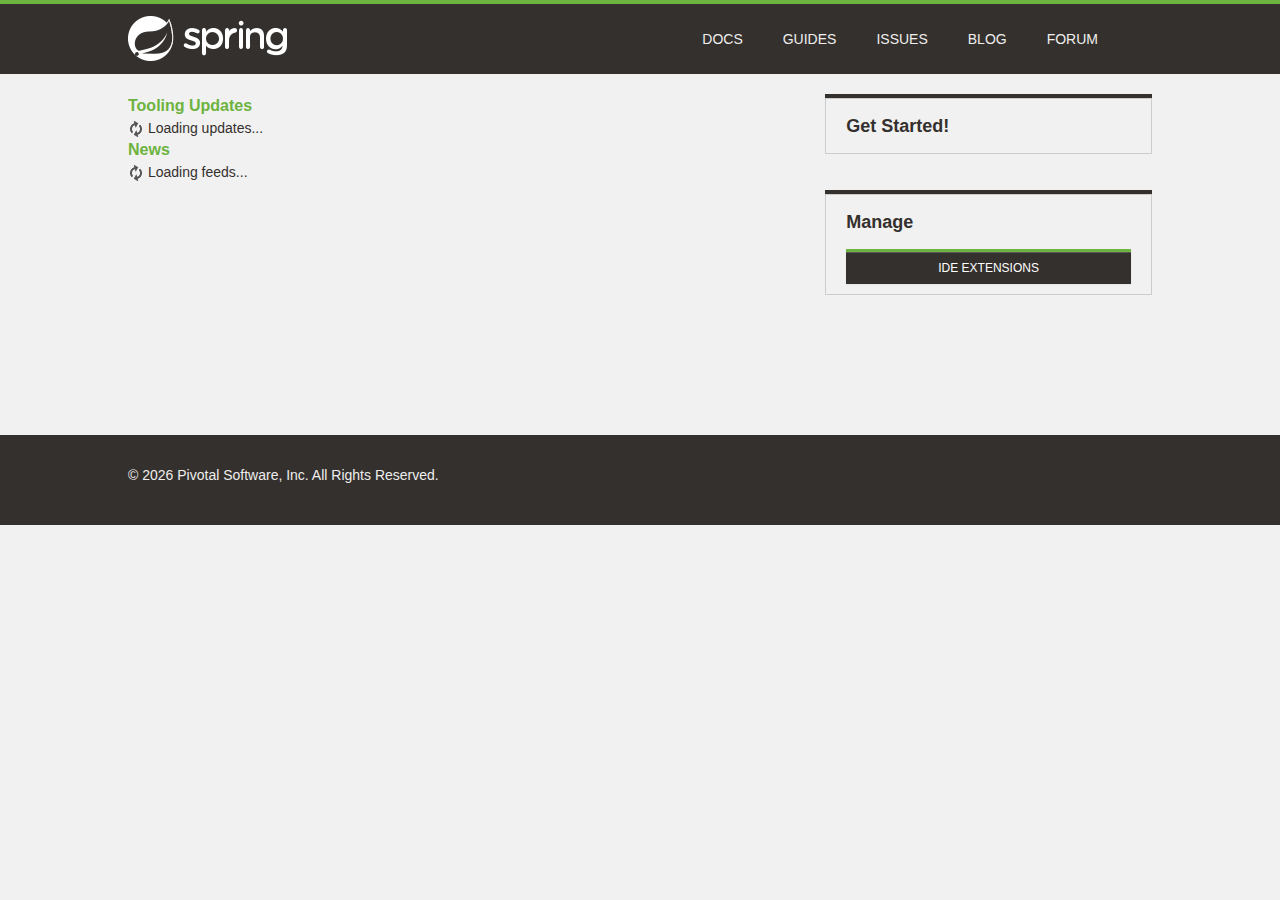
<file: .metadata/.plugins/org.springsource.ide.eclipse.commons.gettingstarted/dashboard/1508962159711/index.html>
<!DOCTYPE html>
<html>
<head>
<title>Spring</title>
<meta
	content="width=device-width, initial-scale=1.0, maximum-scale=1, minimum-scale=1, user-scalable=no"
	id="Viewport" name="viewport" />
<meta http-equiv="Content-Type" content="text/html; charset=UTF-8">
<link rel="stylesheet" type="text/css"
	href="common/bootstrap/css/bootstrap.css" />
<link rel="stylesheet" type="text/css"
	href="http://fontawesome.io/assets/font-awesome/css/font-awesome.css" />
<link rel="stylesheet" type="text/css" href="common/css/fontcustom.css" />
<link rel="stylesheet" type="text/css" href="common/css/icons.css" />
<link rel="stylesheet" type="text/css" href="common/css/buttons.css" />
<link rel="stylesheet" type="text/css" href="common/css/typography.css" />
<link rel="stylesheet" type="text/css" href="common/css/main.css" />
<link rel="stylesheet" type="text/css" href="common/css/application.css" />
<link rel="stylesheet" type="text/css"
	href="common/css/markdown-content.css" />
<link rel="stylesheet" type="text/css" href="common/css/docs.css" />
<link rel="stylesheet" type="text/css" href="common/css/homepage.css" />
<link rel="stylesheet" type="text/css" href="common/css/tools.css" />
<link rel="stylesheet" type="text/css" href="common/css/projects.css" />
<link rel="stylesheet" type="text/css" href="common/css/highlight.css" />
<link rel="stylesheet" type="text/css" href="common/css/responsive.css" />
<script type="text/javascript" src="common/js/jquery.js"></script>
<script type="text/javascript"
	src="common/bootstrap/js/bootstrap.min.js"></script>
<script type="text/javascript"
	src="common/bootstrap-datetimepicker/js/bootstrap-datetimepicker.min.js"></script>
<script type="text/javascript" src="common/js/filter.js"></script>
<script type="text/javascript" src="common/js/application.js"></script>
<script type="text/javascript" src="common/js/guide.js"></script>

<link rel="stylesheet" type="text/css" href="common/css/blog.css" />
<link rel="stylesheet" type="text/css" href="common/css/dashboard.css" />

</head>
<body>
	<script>
		function addHtml(element, html) {
			if (html) {
				document.getElementById(element).innerHTML = html;
			}
		}

		function search(input) {
			if (input.value != "") {
				ide.call('openWebPage', 'https://spring.io/search?q=' + input.value)
				input.value = "";
			}
		}
	</script>
	<div class="viewport">
		<header class="navbar header--navbar">
			<div class="navbar-inner">
				<div class="container-fluid">
					<div class="spring-logo--container">
						<a class="spring-logo" href=""><span></span></a>
					</div>
					<ul class="nav pull-right">
						<li class="navbar-link"><a href=""
							onclick="ide.call('openWebPage', 'https://spring.io/docs')">Docs</a></li>
						<li class="navbar-link"><a href=""
							onclick="ide.call('openWebPage', 'https://spring.io/guides')">Guides</a></li>
						<li class="navbar-link"><a href=""
							onclick="ide.call('openWebPage', 'https://github.com/spring-projects/spring-ide/issues')">Issues</a></li>
						<li class="navbar-link"><a href=""
							onclick="ide.call('openWebPage', 'https://spring.io/blog')">Blog</a></li>
						<li class="navbar-link"><a href=""
							onclick="ide.call('openWebPage', 'http://forum.springsource.org/forumdisplay.php?32-SpringSource-Tool-Suite')">Forum</a></li>
						<li class="navbar-link nav-search"><i
							class="fa fa-search navbar-search--icon js-search-input-open"></i>
							<div class="search-input-close js-search-input-close">x</div></li>
					</ul>
				</div>
			</div>
			<div class="search-dropdown--container js-search-dropdown">
				<div class="container-fluid">
					<div class="search-form--container">
						<form action="" class="form-inline form-search" method="get">
							<input class="search-query search-form--form js-search-input"
								name="q" onchange="search(this)"
								placeholder="Search for documentation, guides, and posts..."
								type="text" value="" />
							<button class="search-form--submit" type="submit">
								<i class="fa fa-search"></i>
							</button>
						</form>
					</div>
				</div>
			</div>
		</header>
		<div class="body--container container-fluid ">
			<div class="main-body--wrapper"
				style="padding-top: 20px; margin-top: 0px;">
				<!-- Override Spring IO Page Whitespace -->
				<div class="row-fluid blog--wrapper">
					<div class="span8">
						<h3 class="feed-header">Tooling Updates</h3>
						<div id="updates">
						  <img src="common/img/loading.gif"/> Loading updates...
						</div>
						<h3 class="feed-header">News</h3>
						<div id="feeds">
						  <img src="common/img/loading.gif"/> Loading feeds...
						</div>
					</div>

					<aside class="span4 content-right-pane--container" id="sidebar">
						<div class="right-pane-widget--container">
							<h2>Get Started!</h2>
							<div id="gettingStarted">
							</div>
							<div id="projectWizards">
							</div>
						</div>
						<div class="right-pane-widget--container">
							<h2>Manage</h2>
							<a class="ide_widget btn btn-black uppercase" href=""
								onclick="ide.call('openEditor', 'org.springsource.ide.eclipse.commons.gettingstarted.dashboard.ExtensionsEditor')">IDE Extensions</a>
						</div>
					</aside>
				</div>
			</div>
		</div>
		<footer class="footer">
			<div class="container-fluid">
				<div class="row-fluid">
					<div class="span8">
						&copy;
						<script type="text/javascript">
							var d = new Date();
							document.write(d.getFullYear());
						</script>
						Pivotal Software, Inc. All Rights Reserved.
					</div>
				</div>
			</div>
		</footer>
	</div>
</body>
</html>
</file>
<file: .metadata/.plugins/org.springsource.ide.eclipse.commons.gettingstarted/dashboard/1508962159711/common/css/fontcustom.css>
@font-face{font-family:"fontcustom";src:url("../font-custom/fontcustom.eot");src:url("../font-custom/fontcustom.eot?#iefix") format("embedded-opentype"),url("../font-custom/fontcustom.woff") format("woff"),url("../font-custom/fontcustom.ttf") format("truetype"),url("../font-custom/fontcustom.svg#fontcustom") format("svg");font-weight:normal;font-style:normal;}.icon-community-support,.icon-gs-guides-black,.icon-professional-support,.icon-spring-amqp,.icon-spring-android,.icon-spring-batch,.icon-spring-data,.icon-spring-framework,.icon-spring-hateos,.icon-spring-integration,.icon-spring-leaf,.icon-spring-logo,.icon-spring-mobile,.icon-spring-security,.icon-spring-social,.icon-spring-web-flow,.icon-spring-web-services,.icon-tutorials-black{font-family:"fontcustom"!important;font-style:normal;font-weight:normal;font-variant:normal;text-transform:none;line-height:1;-webkit-font-smoothing:antialiased;display:inline-block!important;text-decoration:inherit;}.icon-community-support:before{content:"\f100";}.icon-gs-guides-black:before{content:"\f101";}.icon-professional-support:before{content:"\f102";}.icon-spring-amqp:before{content:"\f103";}.icon-spring-android:before{content:"\f104";}.icon-spring-batch:before{content:"\f105";}.icon-spring-data:before{content:"\f106";}.icon-spring-framework:before{content:"\f107";}.icon-spring-hateos:before{content:"\f108";}.icon-spring-integration:before{content:"\f109";}.icon-spring-leaf:before{content:"\f10a";}.icon-spring-logo:before{content:"\f10b";}.icon-spring-mobile:before{content:"\f10c";}.icon-spring-security:before{content:"\f10d";}.icon-spring-social:before{content:"\f10e";}.icon-spring-web-flow:before{content:"\f10f";}.icon-spring-web-services:before{content:"\f110";}.icon-tutorials-black:before{content:"\f111";}
</file>
<file: .metadata/.plugins/org.springsource.ide.eclipse.commons.gettingstarted/dashboard/1508962159711/common/css/icons.css>
.icon{background-image:url("../img/iconsprite.png");display:inline-block!important;}.icon.icon-spring-logo-mobile{width:204px;height:60px;background-position:904px 302px;margin-top:-13px;transform:scale(0.5);-moz-transform:scale(0.5);-webkit-transform:scale(0.5);-o-transform:scale(0.5);-ms-transform:scale(0.5);}.icon.icon-spring-logo-big{width:154px;height:154px;background-position:154px 191px;}.icon.project--logo.logo-spring-framework{width:135px;height:133px;background-position:518px 837px;margin-top:2px;}.icon.project--logo.logo-spring-security{width:99px;height:137px;background-position:519px 677px;}.icon.project--logo.logo-spring-data{width:111px;height:111px;background-position:519px 512px;margin-top:13px;}.icon.project--logo.logo-spring-batch{width:104px;height:108px;background-position:360px 837px;margin-top:14px;}.icon.project--logo.logo-spring-integration{width:145px;height:104px;background-position:361px 677px;margin-top:16px;}.icon.project--logo.logo-spring-amqp{width:109px;height:98px;background-position:361px 513px;margin:19px;}.icon.project--logo.logo-spring-default{width:100px;height:100px;background-position:-805px 0;margin-top:18px;}.icon.project--logo.logo-spring-mobile{width:104px;height:137px;background-position:196px 677px;}.icon.project--logo.logo-spring-android{width:104px;height:126px;background-position:196px 513px;margin-top:10px;}.icon.project--logo.logo-spring-social{width:130px;height:100px;background-position:518px 357px;margin-top:18px;}.icon.project--logo.logo-spring-hateoas{width:126px;height:99px;background-position:518px 256px;margin-top:19px;}.icon.project--logo.logo-spring-webflow{width:99px;height:99px;background-position:619px 256px;margin-top:19px;}.icon.project--logo.logo-spring-web-services{width:100px;height:100px;background-position:532px 155px;margin-top:19px;}.icon.project--logo.logo-spring-xd{width:104px;height:113px;background-position:247px 837px;margin-top:11px;}.icon.project--logo.logo-spring-boot{width:102px;height:90px;background-position:143px 837px;margin-top:23px;}.icon.project--logo.logo-spring-ldap{width:93px;height:107px;background-position:247px 944px;margin-top:19px;}.icon.project--logo.logo-grails{width:107px;height:100px;background-position:361px 944px;margin-top:23px;}.icon.project--logo.logo-groovy{width:183px;height:92px;background-position:546px 940px;margin-top:23px;}.icon.icon-projects{width:28px;height:28px;background-position:-641px -481px;}.icon.icon-projects:hover{background-position:-641px -521px;}.icon.icon-forum{width:32px;height:32px;background-position:-409px -450px;}.icon.icon-forum:hover{background-position:-449px -450px;}.icon.icon-current-version{height:13px;width:42px;background-position:718px 317px;}.icon.icon-pre-release{height:13px;width:23px;background-position:657px 317px;}.icon.icon-ga-release{margin-left:0!important;height:13px;width:9px;background-position:626px 317px;background-color:#6db33f;padding:0 2px;border-radius:10px;}.icon.icon-snapshot-release{height:13px;width:46px;background-position:603px 317px;}.icon.logo-eclipse-text{width:159px;height:38px;background-position:603px 38px;}.icon.icon-social-twitter{width:36px;height:36px;background-position:-1px -143px;}.icon.icon-social-twitter:hover{background-position:-84px -143px;}.icon.icon-build-anything{width:107px;background-position:107px 279px;height:88px;}.icon.icon-run-anywhere{background-position:120px 344px;width:120px;height:65px;margin-top:11px;}.icon.icon-rest-assured{background-position:253px 86px;width:86px;height:86px;margin-top:1px;}.icon.icon-community-support{width:97px;height:97px;background-position:257px 185px;font-size:0;}.icon.icon-professional-support{width:126px;height:97px;background-position:272px 282px;font-size:0;}.icon.icon-gs-guides{width:73px;height:101px;background-position:356px 101px;}.icon.icon-tutorial{width:73px;height:101px;background-position:430px 101px;}.icon.blog-icon{width:20px;height:20px;vertical-align:middle;}.icon.blog-icon.calendar{background-position:20px 594px;}.icon.blog-icon.all-posts{background-position:20px 561px;}.icon.blog-icon.broadcasts{background-position:20px 519px;}.icon.blog-icon.engineering{background-position:20px 477px;}.icon.blog-icon.releases{background-position:20px 433px;}.icon.blog-icon.news-and-events{background-position:20px 387px;}.icon.about-icon.team{width:183px;height:127px;background-position:902px 202px;}.icon.about-icon.jobs{width:112px;height:85px;background-position:387px 415px;margin:21px 0;}.icon.about-icon.pivotal{width:93px;height:114px;background-position:387px 329px;margin:6px 0 7px;}i.icon{background-image:none;}
</file>
<file: .metadata/.plugins/org.springsource.ide.eclipse.commons.gettingstarted/dashboard/1508962159711/common/css/buttons.css>
.btn.btn-black{background-color:#34302d;background-image:none;border-radius:0;color:#f1f1f1;font-size:14px;line-height:14px;font-family:"Montserrat",sans-serif;border:2px solid #6db33f;padding:21px 60px;text-shadow:none;transition:border 0.15s;-webkit-transition:border 0.15s;-moz-transition:border 0.15s;-o-transition:border 0.15s;-ms-transition:border 0.15s;}.btn.btn-black.compact{padding:6px 12px;font-size:12px;}.btn.btn-black.sub-text{padding:12px 0;}.btn.btn-black.sub-text p{margin-top:6px;color:#eeeeee;font-size:14px;line-height:14px;font-family:"Montserrat",sans-serif;text-transform:none;}.btn.btn-black.on-black:hover{border-color:#6db33f;box-shadow:0 1px 3px #0b0a0a;}.btn.btn-black.on-black:active{box-shadow:0 1px 3px #0b0a0a,inset 0 3px 6px #0b0a0a;border-color:#6db33f;}.btn.btn-black.with-icon [class^="icon-"]{margin-right:21px;font-size:20px;vertical-align:top;line-height:10px;}.btn.btn-black:hover{border-color:#34302d;box-shadow:none;text-decoration:none;}.btn.btn-black:active{box-shadow:inset 0 3px 6px #0b0a0a;border-color:#34302d;}.btn.uppercase{text-transform:uppercase;}
</file>
<file: .metadata/.plugins/org.springsource.ide.eclipse.commons.gettingstarted/dashboard/1508962159711/common/css/typography.css>
body, h1, h2, h3, p, input {
	margin: 0;
	font-weight: 400;
	font-family: "Montserrat", sans-serif;
	color: #34302d;
}

h1 {
	font-size: 24px;
	line-height: 30px;
	font-family: "Montserrat", sans-serif;
}

h2 {
	font-size: 18px;
	font-weight: 700;
	line-height: 24px;
	margin-bottom: 10px;
	font-family: "Montserrat", sans-serif;
}

h3 {
	font-size: 16px;
	line-height: 24px;
	margin-bottom: 10px;
	font-weight: 700;
}

p {
	font-size: 15px;
	line-height: 24px;
}

p a {
	color: #5fa134;
}

p a:hover {
	color: #5fa134;
}

code {
	font-size: 14px;
}
</file>
<file: .metadata/.plugins/org.springsource.ide.eclipse.commons.gettingstarted/dashboard/1508962159711/common/css/main.css>
body{background-color:#f1f1f1;}#scrim{display:none;}#scrim.js-show{display:block;position:absolute;top:0;bottom:0;left:0;right:0;z-index:700;}.container-fluid{max-width:1024px;margin:0 auto;}.title-divider{width:75%;height:5px;background-color:#8CC63F;margin:21px 0;}.title-divider.full-width{width:100%;}.spaced--container{margin:60px 0;}.code-snippet{border-radius:2px;border:1px solid #cccccc;background-color:#F9F9F9;padding:12px 18px;margin:15px 0;font-size:13px;line-height:13px;}.header--navbar{margin:0;}.header--navbar .navbar-inner{position:absolute;z-index:999;background-image:none;filter:none;background-color:#34302d;border:none;border-top:4px solid #6db33f;box-shadow:none;position:relative;border-radius:0;padding:0;}.header--navbar .navbar-inner .spring-logo--container{display:inline-block;}.header--navbar .navbar-inner .spring-logo--container .spring-logo{margin:12px 0 6px;width:160px;height:46px;display:inline-block;text-decoration:none;}.header--navbar .navbar-inner .navbar-link.active a{background-color:#6db33f;box-shadow:none;}.header--navbar .navbar-inner .navbar-link a{color:#eeeeee;font-family:"Montserrat",sans-serif;text-transform:uppercase;text-shadow:none;font-size:14px;line-height:14px;padding:28px 20px;transition:all 0.15s;-webkit-transition:all 0.15s;-moz-transition:all 0.15s;-o-transition:all 0.15s;-ms-transition:all 0.15s;}.header--navbar .navbar-inner .navbar-link:hover a{color:#eeeeee;background-color:#6db33f;}.header--navbar .navbar-inner .navbar-link.nav-search{padding:20px 0 23px;}.header--navbar .navbar-inner .navbar-link.nav-search .navbar-search--icon{color:#eeeeee;font-size:24px;padding:3px 16px 3px 18px;cursor:pointer;}.header--navbar .navbar-inner .navbar-link.nav-search:hover .navbar-search--icon{text-shadow:0 0 10px #6db33f;}.header--navbar .navbar-inner .navbar-link.nav-search .search-input-close{display:none;}.header--navbar .navbar-inner .navbar-link.nav-search.js-highlight{background-color:#6db33f;}.header--navbar .navbar-inner .navbar-link.nav-search.js-highlight .navbar-search--icon{display:none;}.header--navbar .navbar-inner .navbar-link.nav-search.js-highlight .search-input-close{display:inline-block;color:#eeeeee;padding:4px 24px 3px;cursor:pointer;}.header--navbar .search-dropdown--container{position:absolute;z-index:998;margin-top:-90px;background-color:white;width:100%;border-bottom:1px solid #dddddd;transition:margin 0.25s;-webkit-transition:margin 0.25s;-moz-transition:margin 0.25s;-o-transition:margin 0.25s;-ms-transition:margin 0.25s;}.header--navbar .search-dropdown--container.no-animation{transition:none;-webkit-transition:none;-moz-transition:none;-o-transition:none;-ms-transition:none;}.header--navbar .search-dropdown--container .form-search{margin:0;}.header--navbar .search-dropdown--container .form-search .search-form--form{background:rgba(0,0,0,0);border:none;box-shadow:none;color:#34302D;font-size:21px;line-height:29px;height:30px;padding:25px 0;width:93%;}.header--navbar .search-dropdown--container .form-search .search-form--form::-webkit-input-placeholder{font-style:italic;}.header--navbar .search-dropdown--container .form-search .search-form--form:-moz-placeholder{font-style:italic;}.header--navbar .search-dropdown--container .form-search .search-form--form::-moz-placeholder{font-style:italic;}.header--navbar .search-dropdown--container .form-search .search-form--form:-ms-input-placeholder{font-style:italic;}.header--navbar .search-dropdown--container .form-search .search-form--submit{background-color:transparent;border:none;float:right;padding:28px 16px 24px 0;}.header--navbar .search-dropdown--container .form-search .icon-search{font-size:22px;color:#34302d;}.header--navbar .search-dropdown--container.js-show{margin-top:0;}a.spring-logo{background:url("../img/spring-logo.png") -1px -1px no-repeat;}a.spring-logo span{display:block;width:160px;height:46px;background:url("../img/spring-logo.png") -1px -48px no-repeat;opacity:0;-moz-transition:opacity 0.12s ease-in-out;-webkit-transition:opacity 0.12s ease-in-out;-o-transition:opacity 0.12s ease-in-out;}a:hover.spring-logo span{opacity:1;}.right-pane-widget--container{border:1px solid #cccccc;box-shadow:0 -4px 0 #34302d;margin:4px 0 40px 0;}.right-pane-widget--container li{display:block;padding:12px 6.2%;line-height:14px;border-top:1px solid white;}.right-pane-widget--container li [class^=icon-]{font-size:16px;}.right-pane-widget--container li a{font-size:14px;line-height:14px;color:#5fa134;}.right-pane-widget--container li:first-child{border-bottom:none;}.right-pane-widget--container.secondary-nav li a{text-transform:uppercase;color:#888;font-family:"Montserrat",sans-serif;font-weight:400;text-decoration:none;}.right-pane-widget--container.secondary-nav li a:hover{color:#5fa134;}.right-pane-widget--container.secondary-nav li.active a{font-weight:bold;color:#34302d;}.right-pane-widget--container.with-icon li{padding:12px 6.2% 12px 3%;}.right-pane-widget--container.with-icon li a{margin-left:2%;}.right-pane-widget--container.no-top-border{box-shadow:none;}.header--content{background-color:#dedede;padding:60px 0;}.header--content .header--content-subtitle--link{color:#8cc63f;}.header--content .header--content-subtitle--link:hover{text-decoration:none;color:#4e681e;}.main-body--wrapper{margin-top:100px;margin-bottom:100px;}.row--container{margin-bottom:60px;}.body--container--row{margin-bottom:30px;}.clear{clear:both;}.body--container--link{color:#44474c;}.body--container--link:hover{color:#638e2a;text-decoration:none;}.body--container--link.bold{font-weight:bold;}.list-link--container{margin:0;}.list-link--container .list-link{display:block;}.list-link--container .list-link a,.list-link--container .list-link div{color:#333;cursor:pointer;}.list-link--container .list-link a:hover,.list-link--container .list-link div:hover{color:#8cc63f;text-decoration:none;}.popover{border-radius:1px;padding:0;}.popover.right{margin-top:46px;}.popover.right .arrow{top:14px;border-right-color:#8cc63f;left:-8px;}.popover.right .arrow:after{border-right-color:#8cc63f;}.popover.bottom{margin-top:5px;}.popover.bottom .arrow{border-bottom-color:#8cc63f;top:-9px;left:15%;}.popover.bottom .arrow:after{border-bottom-color:#8cc63f;}.popover .popover-title{border-radius:1px 1px 0 0;background-color:#8cc63f;color:white;}.popover .popover-content{border-radius:0 0 1px 1px;}input.floating-input{background-color:transparent;border:none;border-bottom:1px solid #dedede;box-shadow:none;border-radius:0;padding:0 0 0 0;}input.floating-input:focus{border:none;border-bottom:1px solid #dedede;box-shadow:none;background:#ecebeb;}.floating-input--icon{font-size:16px;color:#c5c5c5;}.bottom-slide--container{height:190px;overflow:hidden;border-radius:3px;background-color:#cccccc;border:1px solid #c5c5c5;box-shadow:1px 2px 3px rgba(204,204,204,0.5);}.bottom-slide--container .bottom-slider--image{background-image:url("http://imgs.mi9.com/uploads/landscape/2101/beautiful-leaf-wallpapers_1280x960_28083.jpg");background-size:cover;height:137px;transition:all 0.33s;-wekit-transition:all 0.33s;-moz-transition:all 0.33s;-o-transition:all 0.33s;-ms-transition:all 0.33s;}.bottom-slide--container .bottom-slider{background-color:#ecebeb;padding:15px 10px;border-top:1px solid #9e9e9e;transition:all 0.33s;-wekit-transition:all 0.33s;-moz-transition:all 0.33s;-o-transition:all 0.33s;-ms-transition:all 0.33s;}.bottom-slide--container .bottom-slider .bottom-slider--title{display:inline-block;max-width:360px;line-height:14px;}.bottom-slide--container .bottom-slider .bottom-slider--icon{color:#333;font-size:27px;line-height:22px;font-size:27px;}.bottom-slide--container .bottom-slider .bottom-slider--more-info{opacity:0;}.bottom-slide--container:hover .bottom-slider--image{transform:translateY(-26px);-webkit-transform:translateY(-26px);-moz-transform:translateY(-26px);-o-transform:translateY(-26px);-ms-transform:translateY(-26px);}.bottom-slide--container:hover .bottom-slider{transform:translateY(-53px);-webkit-transform:translateY(-53px);-moz-transform:translateY(-53px);-o-transform:translateY(-53px);-ms-transform:translateY(-53px);}.bottom-slide--container:hover .bottom-slider--more-info{opacity:1;}.dashboard--posts td{min-width:130px;}.dashboard--posts td .actions{min-width:200px;}.dashboard--posts td .actions form{display:inline;}.blog-post--form input,.blog-post--form textarea{width:90%;}.blog-post--form textarea{min-height:300px;}.blog-post-form--right-pane .control-group.inline label{display:inline-block;}.blog-post-form--right-pane .control-group.inline .controls{display:inline-block;vertical-align:middle;margin-bottom:5px;margin-left:10px;}.gh-project-url--container{background-color:#FFF;border:1px solid #cccccc;height:20px;padding:4px 6px;border-radius:4px;margin:12px 0;}.gh-project-url--container input{width:87%;background-color:transparent;border:none;box-shadow:none;}.gh-project-url--container input:focus{outline:none;}.gh-project-url--container .icon--pull-right{float:right;margin-top:2px;cursor:pointer;}.btn--full-width{display:block;}.content--title{display:inline-block;border-top:3px solid #6db33f;font-size:12px;line-height:12px;text-transform:uppercase;padding-top:8px;position:absolute;margin-top:-30px;font-family:"Montserrat",sans-serif;}.content--title a{color:#34302d;}.content--title a:hover{color:#5fa134;}.content--title.search-title{position:relative;}.content--title.blog-category{display:none;}.content--title.blog-category.active{display:block;}.index-page--title{line-height:24px;}.index-page--title.top-margin{margin-top:60px;}.index-page--subtitle{font-size:16px;line-height:24px;margin:30px 0 60px;}.index-page--subtitle a{color:#5fa134;}.index-page--subtitle.jobs-subtitle{margin-bottom:60px;padding-bottom:60px;border-bottom:1px solid #cccccc;}.index-page--subtitle.with-subtext{margin-bottom:-30px;}.index-page--subtitle.with-subtext .subtext{display:inline-block;font-size:14px;margin:21px 0 0;color:rgba(52,48,45,0.9);}.footer{background-color:#34302d;color:#eeeeee;padding:30px 0;}.footer a{color:#6db33f;}.footer .nav{margin-bottom:12px;}.footer .nav li a{color:#eeeeee;text-shadow:none;text-transform:uppercase;font-size:12px;line-height:12px;padding:0 17px;}.footer .nav li a:hover{color:#6db33f;}.footer .nav li:first-child a{padding-left:0;}.footer .footer-newsletter--wrapper{width:auto;margin:0;}.footer .footer-newsletter--container form{margin:0;}.footer .footer-newsletter--container label{text-transform:uppercase;margin-bottom:15px;line-height:12px;font-weight:bold;font-size:12px;}.footer .footer-newsletter--container .footer-subscribe--input--container{background-color:white;border:1px solid #f1f1f1;}.footer .footer-newsletter--container .footer-subscribe--input--container .footer-subscribe--input{background:transparent;border:none;box-shadow:none;font-size:12px;padding-left:10px;}.footer .footer-newsletter--container .footer-subscribe--input--container .footer-subscribe--input:focus{outline:none;}.footer .footer-newsletter--container .footer-subscribe--input--container .footer-subscibe--btn{text-transform:uppercase;background-color:#6db33f;background-image:none;border-radius:0;border:none;box-shadow:none;color:#eeeeee;text-shadow:none;font-size:12px;padding:9px 16px;}.item-dropdown-widget{text-align:left;z-index:800;position:relative;}.item-dropdown-widget .item-dropdown--link{cursor:pointer;}.item-dropdown-widget .item-dropdown--link .item-dropdown--title{padding:14px 0 14px 20px;font-size:14px;line-height:14px;}.item-dropdown-widget .item-dropdown--link .item-dropdown--icon{color:#cbcaca;padding:14px;margin:0;}.item-dropdown-widget .item-dropdown--link:hover .item-dropdown--title,.item-dropdown-widget .item-dropdown--link:hover .item-dropdown--icon{color:#5fa134;}.item-dropdown-widget .item--dropdown{display:none;}.item-dropdown-widget.js-open{z-index:801;}.item-dropdown-widget.js-open .item-dropdown--title{color:#f1f1f1;background-color:#6db33f;position:relative;z-index:802;}.item-dropdown-widget.js-open .item-dropdown--icon{color:#dddddd;background-color:#34302d;position:relative;z-index:803;}.item-dropdown-widget.js-open .item--dropdown{display:block;}.item-dropdown-widget.js-open .item-dropdown--link:hover .item-dropdown--title{color:#f1f1f1;}.item-dropdown-widget.js-open .item-dropdown--link:hover .item-dropdown--icon{color:#ddd;}.item--dropdown{position:absolute;background-color:#34302d;padding:20px;width:255px;z-index:999;border:1px solid #eeeeee;border-top:none;margin-left:-1px;}.item--dropdown .item--header{padding-bottom:20px;border-bottom:1px solid #cccbca;}.item--dropdown .item--header .item--header-link{color:#6db33f;}.item--dropdown .item--header .item--header-link [class^=icon-]{color:#93918f;font-size:20px;vertical-align:middle;padding-right:10px;}.item--dropdown .item--header .item--header-link:hover{text-decoration:none;color:#7ac04c;}.item--dropdown .item--header .item--header-link:hover [class^=icon-]{color:#f1f1f1;}.item--dropdown .item--header .item--header-link.disabled{opacity:0.5;cursor:not-allowed;}.item--dropdown .item--header .item--header-link.disabled:hover{color:#6db33f;}.item--dropdown .item--header .item--header-link.disabled:hover [class^=icon-]{color:#93918f;}.item--dropdown .item--left-column,.item--dropdown .item--right-column{width:45%;display:inline-block;vertical-align:top;}.item--dropdown .item--half-column{display:inline-block;vertical-align:top;width:50%;}.item--dropdown .item--half-column:first-child .item--body-title,.item--dropdown .item--half-column:first-child .item--body--version{padding-right:15px;}.item--dropdown .item--half-column:nth-child(2) .item--body-title,.item--dropdown .item--half-column:nth-child(2) .item--body--version{padding-left:15px;}.item--dropdown .item--half-column:nth-child(3){margin-top:20px;}.item--dropdown .item--body-title{padding:30px 0 15px 0;color:#f1f1f1;border-bottom:1px solid #4a4440;font-size:12px;line-height:12px;text-transform:uppercase;}.item--dropdown .item--body .item--body--version{border-bottom:1px solid #4a4540;padding:7px 0;}.item--dropdown .item--body .item--body--version p{color:#f1f1f1;font-size:14px;line-height:19px;}.item--dropdown .item--body .item--body--version .docs-link{display:inline-block;color:#6db33f;}.item--dropdown .item--body .item--body--version .docs-link:hover{color:#7ac04c;}.item--dropdown .item--body .item--body--version .docs-link.reference-link{border-right:1px solid #4a4540;padding-right:10px;margin-right:5px;}.item--dropdown.no-item--header .item--body-title{padding-top:0;border-bottom:1px solid #cccbca;}.item--dropdown.no-item--header .tool-download-link .file-type{color:#5fa134;line-height:14px;font-size:14px;display:inline-block;}.item--dropdown.no-item--header .tool-download-link .file-size{color:#6c635d;font-size:10px;line-height:23px;float:right;}.item-slider-widget{display:inline-block;margin-left:9px;}.item-slider-widget .item--slider{height:32px;position:absolute;width:62px;border-radius:2px;margin-top:-4px;z-index:800;background:#68605a;background:-moz-linear-gradient(top,#68605a 0%,#34302d 100%,#020202 100%);background:-webkit-gradient(linear,left top,left bottom,color-stop(0%,#68605a),color-stop(100%,#34302d),color-stop(100%,#020202));background:-webkit-linear-gradient(top,#68605a 0%,#34302d 100%,#020202 100%);background:-o-linear-gradient(top,#68605a 0%,#34302d 100%,#020202 100%);background:-ms-linear-gradient(top,#68605a 0%,#34302d 100%,#020202 100%);background:linear-gradient(to bottom,#68605a 0%,#34302d 100%,#020202 100%);filter:progid:DXImageTransform.Microsoft.gradient(startColorstr='#68605a',endColorstr='#020202',GradientType=0);cursor:pointer;transition:all 0.25s;-webkit-transition:all 0.25s;-moz-webkit-transition:all 0.25s;-ms--webkit-transition:all 0.25s;-o-webkit-transition:all 0.25s;}.item-slider-widget .item-slider--container{background-color:white;border:1px solid #999999;padding:0 3px;}.item-slider-widget .item-slider--container .item{display:inline-block;color:#c3c3c3;font-family:"Montserrat",sans-serif;font-size:12px;line-height:12px;text-transform:uppercase;padding:7px 6px 5px;cursor:pointer;transition:color 0.25s;-webkit-transition:color 0.25s;-moz-webkit-transition:color 0.25s;-ms--webkit-transition:color 0.25s;-o-webkit-transition:color 0.25s;}.item-slider-widget .item-slider--container .item:hover{color:black;}.item-slider-widget .item-slider--container .item.js-active{z-index:801;position:relative;color:#f1f1f1;}.content-container--wrapper{border:1px solid #34302d;margin-top:-1px;}.content-container--wrapper:first-child{margin:0;}.content-container--wrapper .content-container--title{font-size:14px;line-height:14px;text-transform:uppercase;background-color:#34302D;color:#FFF;padding:18px 0;width:327px;text-align:center;margin:0;}.content-container--wrapper .content-container--header{background-color:#34302D;}.content-container--wrapper .content-container--header .content-container--filter{border-radius:0;box-shadow:none;margin:9px 20px;font-size:18px;line-height:22px;padding:8px;width:291px;}.content-container--wrapper .content-container--header .content-container--filter::-webkit-input-placeholder{color:#999;}.content-container--wrapper .content-container--header .content-container--filter:-moz-placeholder{color:#999;}.content-container--wrapper .content-container--header .content-container--filter::-moz-placeholder{color:#999;}.content-container--wrapper .content-container--header .content-container--filter:-ms-input-placeholder{color:#999;}.content-container--wrapper .content-container--header .header-title{color:#eeeeee;display:inline-block;margin:10px;}.content-container--wrapper .content-container--header .btn{margin:6px;}.content-container--wrapper .content-container--body{padding:20px;border-top:1px solid white;}.content-container--wrapper .content-container--body:first-child{border-top:none;}.content-container--wrapper .content-container--body .content-section-title--container{margin:20px 0 40px;}.content-container--wrapper .content-container--body .icon-gs-guides,.content-container--wrapper .content-container--body .icon-tutorial{margin-right:20px;}.content-container--wrapper .content-container--body .content-section-title{font-family:"Montserrat",sans-serif;font-size:16px;line-height:16px;margin-bottom:20px;padding-top:10px;font-weight:400;}.content-container--wrapper .content-container--body .content-section-sub-title{padding-right:50px;}.content-container--wrapper .content-items--container{padding:20px;}.billboard--wrapper .billboard--container{padding:80px 0;}.billboard--wrapper .billboard--container .billboard--title,.billboard--wrapper .billboard--container .billboard--sub-title{background:rgba(52,48,45,0.8);color:#eeeeee;display:inline-block;}.billboard--wrapper .billboard--container .billboard--title{font-size:48px;line-height:68px;font-family:"Montserrat",sans-serif;padding:0 15px;letter-spacing:-2px;}.billboard--wrapper .billboard--container .billboard--sub-title--container .billboard--sub-title{font-size:18px;line-height:18px;padding:2px 19px 12px;}.billboard--wrapper .billboard--container .billboard--sub-title--container .billboard--sub-title:first-child{padding-top:12px;}.billboard--wrapper .billboard--container.center-text{position:absolute;z-index:600;width:100%;margin:0 auto;margin-top:80px;text-align:center;}.billboard--wrapper .billboard-bg{height:425px;border-bottom:1px solid #34302d;background-repeat:no-repeat;background-size:cover;}.billboard--wrapper .billboard-bg.about-us--bg{background-image:url("../img/about-us-bg.png");}.billboard--wrapper .billboard-bg.jobs--bg{background-image:url("../img/jobs-bg.png");}.billboard-body--wrapper{padding:0 0 100px;}.admin-profile--form .admin-profile--field{padding:7px 0;}.admin-profile--form .admin-profile--field label{display:inline-block;width:250px;font-family:"Montserrat",sans-serif;vertical-align:middle;}.admin-profile--form .admin-profile--field input,.admin-profile--form .admin-profile--field textarea{width:30%;margin:0;}.admin-profile--form .admin-profile--field .push-right{margin-left:254px;}.admin-profile--form .admin-profile--field .image-note{display:inline-block;width:10%;vertical-align:bottom;margin-left:1%;font-size:.9em;line-height:1.2em;}.admin-profile--form .admin-profile--field .note{display:inline-block;vertical-align:middle;color:#666;margin-left:15px;font-size:12px;}.admin-profile--form .admin-profile--field.bio label{vertical-align:top;}.admin-profile--form .admin-profile--field.bio textarea{height:150px;}.admin-profile--form .admin-profile--field.submit-form{margin-top:30px;}.placeholder-img{background-color:#D5D5D5;border:3px solid white;padding:77px 0;margin-bottom:30px;text-align:center;color:#999;text-shadow:0 1px 2px white;font-size:18px;font-weight:bold;font-family:"Montserrat",sans-serif;}form.lpeRegForm{border:1px solid #f1f1f1;background-color:white;}form.lpeRegForm li{padding:0;list-style-type:none;}form.lpeRegForm ul input[type='text']{background:transparent;border:none;box-shadow:none;font-size:12px;padding:12px 0 15px 10px;font-family:"Varela Round",sans-serif;color:#666;font-weight:400;}#mktFrmButtons{margin:-78px -3px 0 222px;}#mktFrmSubmit{text-transform:uppercase;background-color:#6db33f;background-image:none;border-radius:0;border:none;box-shadow:none;color:#eeeeee;text-shadow:none;font-size:12px;padding:9px 16px!important;height:40px;cursor:pointer;}form.lpeRegForm label{display:none;}.lpeCElement{left:0!important;top:0!important;}form.lpeRegForm ul{font-size:12px;color:black;font-family:Arial,Helvetica,sans-serif;}form.lpeRegForm ul input,form.lpeRegForm ul input[type='text'],form.lpeRegForm ul textarea,form.lpeRegForm ul select{font-size:12px;color:black;font-family:Arial,Helvetica,sans-serif;}form.lpeRegForm li{margin-bottom:10px;}form.lpeRegForm .mktInput{padding-left:0px;}.about-feature--container{background-color:#34302d;text-align:center;padding:40px 20px;height:409px;transition:border,box-shadow 0.2s;-webkit-transition:border,box-shadow 0.2s;-moz-transition:border,box-shadow 0.2s;-ms-transition:border,box-shadow 0.2s;-o-transition:border,box-shadow 0.2s;border:1px solid transparent;}.about-feature--container .icon--container{height:200px;display:inline-block;}.about-feature--container .icon--container .icon{vertical-align:middle;position:relative;top:50%;}.about-feature--container .icon--container .icon.icon-spring-logo-big{margin-top:-77px;}.about-feature--container .icon--container .icon.icon-spring-logo{margin-top:-20px;}.about-feature--container .title,.about-feature--container .text,.about-feature--container .link{color:#f1f1f1;}.about-feature--container .title{font-size:18px;font-family:"Montserrat",sans-serif;line-height:24px;margin:30px 0 20px;text-transform:uppercase;}.about-feature--container .text{font-size:14px;line-height:20px;margin-bottom:20px;}.about-feature--container .link{font-family:"Montserrat",sans-serif;text-transform:uppercase;font-size:14px;line-height:20px;}.about-feature--container:hover{text-decoration:none;box-shadow:0 0 9px #6db33f;border-color:#6db33f;}.about-feature--container:active{box-shadow:inset 0 6px 10px #191715;}.about-feature--container.no-link{box-shadow:none;border:none;}.job-category--container{padding-right:95px;}.job-category--container .job-category--title{font-family:"Montserrat",sans-serif;text-transform:uppercase;font-size:16px;line-height:20px;margin-bottom:10px;}.job-category--container .job--container{margin-bottom:20px;}.job-category--container .job--container .title{color:#5fa134;font-size:16px;line-height:20px;}.job-post--container{padding-bottom:60px;margin-bottom:55px;border-bottom:1px solid white;}.job-post--container a{color:#5fa134;}.job-post--container .job-post--title{margin-bottom:5px;}.job-post--container .job-post--location{font-size:16px;line-height:20px;margin-bottom:20px;}.job-post--container .job-post--details p{font-size:14px;line-height:20px;margin-bottom:20px;}.job-post--container .job-post--details ul{margin-bottom:30px;}.job-post--container .job-post--details ul li{line-height:22px;margin-bottom:5px;}.job-post--container .apply-now-link{text-decoration:uppercase;}.job-post--container:last-child{padding-bottom:0;margin-bottom:0;border-bottom:none;}.admin--wrapper{text-align:center;}.admin--wrapper .alert,.admin--wrapper .admin-login--container{text-align:left;}.admin--wrapper .admin-login--container{background-color:white;padding:50px;display:inline-block;border-bottom:1px solid #cccccc;box-shadow:0 0 3px #cccccc;margin-top:100px;}.admin--wrapper .admin-login--container .admin-login--title{font-size:24px;line-height:24px;margin-bottom:40px;}.admin--wrapper .admin-login--container form{margin:0;text-align:center;}.admin--wrapper .admin-login--container form button{font-size:20px;font-family:"Varela Round",sans-serif;}.admin--wrapper .admin-login--container form button i{font-size:30px;float:left;margin:-10px 15px -10px 0;}.admin-index--title{margin-bottom:30px;}.admin-index--title.back-btn{margin-top:-60px;}.admin-index--link{background-color:white;padding:50px 0;display:inline-block;border-bottom:1px solid #cccccc;box-shadow:0 0 3px #cccccc;text-align:center;width:95%;transition:all 0.25s;-webkit-transition:all 0.25s;-moz-transition:all 0.25s;-o-transition:all 0.25s;-ms-transition:all 0.25s;}.admin-index--link .icon--container{width:190px;height:190px;border-radius:190px;background-color:#34302d;display:inline-block;text-align:center;margin-bottom:30px;}.admin-index--link .icon--container .icon{margin:22px 6px;}.admin-index--link .icon--container i{color:#FFF;font-size:150px;margin-top:11px;display:inline-block;}.admin-index--link p{font-size:20px;}.admin-index--link:hover{box-shadow:0 0 3px #6db33f;text-decoration:none;}.admin-index--link:active{box-shadow:none;}.white-btn--container{background-color:white;padding:50px 0;display:inline-block;border-bottom:1px solid #cccccc;box-shadow:0 0 3px #cccccc;text-align:center;width:95%;transition:all 0.25s;-webkit-transition:all 0.25s;-moz-transition:all 0.25s;-o-transition:all 0.25s;-ms-transition:all 0.25s;}.white-btn--container .icon--container{width:190px;height:190px;border-radius:190px;background-color:#34302d;display:inline-block;text-align:center;margin-bottom:30px;}.white-btn--container .icon--container .icon{margin:22px 6px;}.white-btn--container .icon--container i{color:#FFF;font-size:150px;margin-top:11px;display:inline-block;}.white-btn--container .icon--container.white-bg{background-color:white;}.white-btn--container p{font-size:20px;}.white-btn--container:hover{box-shadow:0 0 3px #6db33f;text-decoration:none;}.white-btn--container:active{box-shadow:none;}.pagination{margin:-1px 0 0 0;}.pagination div,.pagination a{display:inline-block;color:#888;text-decoration:none;vertical-align:middle;font-size:16px;}.pagination div.next,.pagination div.previous,.pagination a.next,.pagination a.previous{padding:10px;font-size:14px;line-height:14px;}.pagination div div,.pagination div a,.pagination a div,.pagination a a{padding:10px;color:#888;}.pagination div div.active,.pagination div a.active,.pagination a div.active,.pagination a a.active{color:#34302d;border-top:2px solid #34302d;padding-top:8px;}.pagination div:hover,.pagination a:hover{color:#34302d;}.usage-lists{margin:0;list-style:none;}.usage-lists li{margin-bottom:5px;}.usage-lists [class^="icon-"]{margin-right:10px;}.usage-lists.okay [class^="icon-"]{color:#6db33f;}.usage-lists.not-okay [class^="icon-"]{color:#BA4160;}.min-height{min-height:900px;}.platform-index--header{padding:100px 0;position:relative;}.platform-index--header:after{content:"";opacity:0.1;background:url("../img/platform-bg.png") 100% 50% no-repeat;position:absolute;top:0;left:0;right:0;bottom:0;background-size:55%;z-index:-1;}.platform-index--header .index-page--subtitle{margin-bottom:0;padding-right:20px;}.platform-index--header .platform-watermark--large{background:url("../img/spring-platform-watermark-large.png") 50% no-repeat;width:100%;height:156px;background-size:100%;}.platform-stack--wrapper{background:url("../img/platform-diagram-noise.png") #34302d;box-shadow:inset 0 15px 30px #191715,inset 0 -15px 30px #191715;text-align:center;padding:60px 0;}.platform-project{display:inline-block;clear:both;}.platform-project .project--container{float:left;padding:20px 10px;height:300px;box-sizing:border-box;width:24.153%;margin:40px 1% 40px 0;}@-moz-document url-prefix() {
  .platform-project .project--container {
    width: 22%;
  }
}
.platform-project .project--container:last-child {
  margin-right: 0;
}
.platform-project .project-icon {
  font-size: 98px;
  margin-bottom: 20px;
}
.platform-project .project--title {
  margin-bottom: 10px;
  text-transform: none;
}
.platform-project .description {
  width: 48.306%;
  float: left;
  margin-top: 20px;
  margin-right: 1%;
  padding-right: 1%;
}

.error-page {
  text-align: center;
}
.error-page img {
  display: inline-block;
}
.error-page .error-title {
  font-size: 24px;
  line-height: 24px;
  margin: 30px 0 0;
}
.error-page .big-search--container {
  display: inline-block;
  width: 64%;
  background-color: white;
  text-align: left;
  margin: 50px 0 40px;
  padding: 0 40px;
  position: relative;
}
.error-page .big-search--container input {
  background-color: transparent;
  border: none;
  box-shadow: none;
  font-size: 24px;
  line-height: 30px;
  padding: 26px 0;
  width: 95%;
  display: inline-block;
}
.error-page .big-search--container button {
  position: absolute;
  right: 0;
  top: 0;
  background-color: transparent;
  border: none;
  padding: 25px 28px;
  font-size: 20px;
  color: #666;
}
.error-page .error-bottom-link {
  font-size: 14px;
  color: #5fa134;
  text-decoration: none;
}
.error-page .error-bottom-link .social-icon.twitter {
  background-image: url("../img/iconsprite.png");
  background-repeat: no-repeat;
  display: inline-block;
  width: 36px;
  height: 36px;
  background-position: -1px -143px;
  vertical-align: middle;
  margin-right: 15px;
}
.error-page .error-bottom-link:hover {
  color: #6ab43a;
}
.error-page .error-bottom-link:hover .twitter {
  background-position: -84px -143px;
}
</file>
<file: .metadata/.plugins/org.springsource.ide.eclipse.commons.gettingstarted/dashboard/1508962159711/common/css/application.css>
#authentication{line-height:20px;padding:10px 0;}ul.download-links{list-style-type:none;margin-left:0;}
</file>
<file: .metadata/.plugins/org.springsource.ide.eclipse.commons.gettingstarted/dashboard/1508962159711/common/css/markdown-content.css>
a[name="gs"],a[name="tutorials"] {
	text-decoration: none !important;
}

.content--container h1 {
	margin-bottom: 15px;
}

.content--container a {
	color: #5fa134;
}

.content--container p,.content--container ul {
	margin-bottom: 20px;
	border-radius: 0;
}

.content--container pre {
	margin-top: -10px;
	margin-bottom: 20px;
	border-radius: 0;
}

.content--container h2 {
	font-family: "Montserrat", sans-serif;
	font-size: 20px;
	line-height: 28px;
	font-weight: 400;
	margin: 30px 0 10px;
}

.content--container h3,.content--container h4 {
	font-family: "Montserrat", sans-serif;
	font-size: 16px;
	line-height: 26px;
	font-weight: 400;
	margin: 20px 0 10px;
}

.content--container p code {
	color: #305CB5;
	font-size: 14px;
	padding: 2px 6px;
}

.content--container ul li {
	margin-bottom: 5px;
}

.content--container ul li code {
	color: #305CB5;
	font-size: 14px;
	padding: 2px 6px;
}

.content--container blockquote {
	padding: 0 0 0 10px;
	border-left: 4px solid #6db33f;
	background-color: #EBF1E7;
	padding: 25px 20px;
	margin: 30px 0;
	font-family: "Montserrat", sans-serif;
}

.content--container blockquote strong {
	font-size: 16px;
	line-height: 20px;
	font-weight: bold;
	margin-bottom: 6px;
}

.content--container blockquote p {
	margin: 0;
	font-size: 14px;
	line-height: 20px;
}

.content--container pre {
	word-break: normal;
	word-wrap: normal;
	white-space: pre;
	overflow-x: auto;
	width: 96.9%;
}

.content--container .highlight .copy-button {
	position: absolute;
	margin-left: 634px;
}

.content--container strong {
	font-family: "Montserrat", sans-serif;
}

.content-right-pane--container h2 {
	margin: 15px 6.2%;
}

.content-right-pane--container p {
	font-size: 14px;
	line-height: 21px;
	margin: 15px 6.2%;
}

.content-right-pane--container h3 {
	border-top: 1px solid #dddddd;
	padding: 6px 6.2%;
	font-family: "Montserrat", sans-serif;
	margin: 0;
}

.content-right-pane--container ul {
	margin: 0;
}

.content-right-pane--container ul li {
	line-height: 21px;
}

.content-right-pane--container ul li:last-child {
	padding-bottom: 28px;
}

.content-right-pane--container ul li:first-child {
	padding-bottom: 12px;
}

.content-right-pane--container .btn-group {
	margin: 0 6.2%;
	display: block;
}

.content-right-pane--container .btn-group .btn {
	font-family: "Varela Round", sans-serif;
	padding: 12px 6.4% 10px;
	font-size: 16px;
	line-height: 16px;
	border: 1px solid #dddddd;
	box-shadow: none;
}

.content-right-pane--container .btn-group .btn.active {
	background: #fff;
	box-shadow: none;
}

.content-right-pane--container .btn-group .btn:active {
	box-shadow: inset 0 1px 3px #c8c8c8;
}

.content-right-pane--container .clone-url {
	border: 1px solid #cccccc;
	background-color: white;
	cursor: pointer;
	margin: 15px 6.2%;
}

.content-right-pane--container .clone-url input {
	background-color: transparent;
	border: none;
	box-shadow: none;
	margin: 0;
	padding: 10px 0 10px 14px;
}

.content-right-pane--container .clone-url input:focus {
	outline: none;
}

.content-right-pane--container .clone-url button {
	padding: 20px;
	margin: 0;
	float: right;
}

.content-right-pane--container .github_download {
	display: block;
	text-align: center;
	margin: 15px 6.2%;
}

.go-to-repo--container {
	margin-top: 20px;
	padding: 10px 6.2%;
	border-top: 1px solid white;
}

.go-to-repo--container a {
	vertical-align: middle;
	color: #5fa134;
	text-transform: uppercase;
	font-family: "Montserrat", sans-serif;
	font-size: 12px;
	line-height: 24px;
	text-decoration: none;
	margin-top: 1px;
}

.go-to-repo--container a:hover {
	color: #6ab43a;
}

.go-to-repo--container i {
	color: #d4d4d4;
	font-size: 24px;
	margin-right: 10px;
	float: left;
	margin-top: -2px;
}

.copy-button {
	background-color: #cccccc;
	margin: 1px 1px 10px 0;
	padding: 20px;
	background-image: url("../img/iconsprite.png");
	background-repeat: no-repeat;
	background-position: 2px -429px;
	width: 20px;
	height: 22px;
	border: none;
	background-color: #34302d;
}

.copy-button.snippet {
	float: right;
}

a.ci-status {
	float: right;
	margin-top: -27px;
}

.gs-guide-import {
	display: none;
}

.tutorial-text img {
	border: 6px solid white;
	box-shadow: 0 0px 4px #cccccc, 0 1px 0 #cccccc;
}

.tutorial-text table {
	border-color: #808080;
	text-align: left;
	margin: 60px 0;
}

.tutorial-text table th {
	text-transform: uppercase;
	font-size: 12px;
	line-height: 15px;
	border-bottom: 1px solid #cccccc;
	padding: 0 30px 5px 8px;
	vertical-align: bottom;
	font-family: "Montserrat", sans-serif;
}

.tutorial-text table th:last-child {
	padding-right: 8px;
}

.tutorial-text table tr:last-child {
	border-bottom: 1px solid #cccccc;
}

.tutorial-text table td {
	padding: 8px 20px 8px 8px;
	line-height: 20px;
	text-align: left;
	vertical-align: top;
	border-top: 1px solid #dddddd;
}

.tutorial-text table td:last-child {
	padding-right: 8px;
	border-right: 1px solid #cccccc;
}

.tutorial-text table td:first-child {
	border-left: 1px solid #cccccc;
}

.tutorial-text table tr:nth-child(odd)>td,.tutorial-text table .table-striped tbody>tr:nth-child(odd)>th
	{
	background-color: #F9F9F9;
}

.tutorial-text article.markdown-body h1 {
	font-size: 21px;
	line-height: 28px;
	font-weight: 400;
	margin: 30px 0 10px;
}

.tutorial-text article.markdown-body h2 {
	font-family: "Varela Round", sans-serif;
	font-size: 19px;
}
</file>
<file: .metadata/.plugins/org.springsource.ide.eclipse.commons.gettingstarted/dashboard/1508962159711/common/css/docs.css>
.docs--header .docs-icon{background-color:#34302d;width:94px;height:122px;margin:0 40px 40px 0;padding:39px;background-image:url("../img/iconsprite.png");background-repeat:no-repeat;background-position:37px -506px;}.docs--body{width:auto;min-height:50px;display:block!important;}.docs--body .docs-item--wrapper{padding:0 20px;margin:20px -22px;}.docs--body .empty-project{margin-bottom:-40px;}.docs--body .docs-section-title{margin:40px 20px 30px;border-top:1px solid white;padding-top:40px;font-family:"Montserrat",sans-serif;font-weight:bold;}.docs--body .docs-section-title.no-border{border:0;padding-top:0;}.docs--item{display:inline-block;width:295px;vertical-align:top;margin:0 22px;}.docs--item .docs-version--dropdown{width:86.5%;}.docs--item .docs-version--dropdown p{display:inline-block;}.docs--item .docs-version--dropdown .icon{vertical-align:top;margin:2px 0 0 6px;}
</file>
<file: .metadata/.plugins/org.springsource.ide.eclipse.commons.gettingstarted/dashboard/1508962159711/common/css/homepage.css>
.homepage-billboard{background-image:url("../img/homepage-bg.jpg");background-size:cover;background-repeat:no-repeat;text-align:center;}.homepage-title--container{margin-top:66px;}.homepage-title,.homepage-subtitle{background:rgba(52,48,45,0.8);color:#f1f1f1;display:inline-block;}.homepage-title{font-size:48px;line-height:68px;font-family:"Montserrat",sans-serif;padding:0 15px;letter-spacing:-2px;}.homepage-subtitle{font-size:22px;line-height:18px;padding:2px 19px 12px;}.homepage-subtitle:first-child{padding-top:12px;}.homepage--body .platform--wrapper{background:url("../img/platform-bg.png") #34302d 50% 50% no-repeat;height:auto;text-align:center;padding:60px 0;background-size:694px;}.homepage--body .platform--wrapper .platform--icon{background:url("../img/spring-platform-watermark.png") no-repeat;width:241px;height:74px;display:inline-block;margin-bottom:43px;}.homepage--body .platform--wrapper .platform--title{font-family:"Montserrat",sans-serif;color:#f1f1f1;font-size:30px;line-height:30px;margin-bottom:20px;text-transform:uppercase;}.homepage--body .platform--wrapper .platform--text{color:#f1f1f1;font-size:18px;line-height:28px;margin-bottom:20px;}.homepage--body .platform--wrapper .platform--link{font-size:18px;line-height:28px;}.homepage--body .platform--wrapper .platform--link [class^="icon-"]{margin-left:15px;line-height:10px;vertical-align:middle;text-decoration:none;}.homepage--body .key-feature--wrapper{background-color:#6db33f;padding:60px 0;}.homepage--body .key-feature--wrapper .key-feature--container{text-align:center;color:#f1f1f1;}.homepage--body .key-feature--wrapper .key-feature--container .key-feature--icon--container{height:88px;text-align:center;margin-bottom:44px;}.homepage--body .key-feature--wrapper .key-feature--container .key-feature--title{text-transform:uppercase;font-family:"Montserrat",sans-serif;font-size:30px;line-height:30px;margin-bottom:20px;}.homepage--body .key-feature--wrapper .key-feature--container .key-feature--text{font-size:18px;line-height:28px;}.homepage--body .key-feature--wrapper .key-feature--container .key-feature--text.highlight{text-transform:uppercase;}.homepage--body .offset-feature--container{border-bottom:1px solid #dddbda;transition:all 0.25s;-webkit-transition:all 0.25s;-moz-transition:all 0.25s;-o-transition:all 0.25s;-ms-transition:all 0.25s;}.homepage--body .offset-feature--container .feature--content{padding:90px 0;}.homepage--body .offset-feature--container .offset-feature--title{font-size:30px;line-height:30px;font-family:"Montserrat",sans-serif;margin-bottom:20px;color:#34302d;}.homepage--body .offset-feature--container .offset-feature--text{font-size:18px;line-height:28px;margin-bottom:20px;color:#34302d;}.homepage--body .offset-feature--container .offset-feature--link{color:#5fa134;font-size:18px;line-height:18px;}.homepage--body .offset-feature--container .offset-feature--link i{font-size:18px;line-height:10px;margin-left:10px;text-decoration:none;}.homepage--body .offset-feature--container.feature-guides{background-image:url("../img/homepage-feature-guides.png");background-repeat:no-repeat;background-position:148% 0;}.homepage--body .offset-feature--container.feature-sts{background-image:url("../img/homepage-feature-sts.png");background-repeat:no-repeat;background-position:-40% 100%;}.homepage--body .offset-feature--container.feature-projects{background-image:url("../img/homepage-feature-projects.png");background-repeat:no-repeat;background-position:130px 0;}.homepage--body .offset-feature--container:last-child{border:none;}.homepage--body .offset-feature--container:nth-child(even){background-color:#ebf1e7;}.support--wrapper{background-color:#5d5d5d;padding:50px 0 60px;}.support--wrapper .support--container .icon{float:left;margin-right:45px;}.support--wrapper .support--container .support--title{font-size:18px;line-height:18px;text-transform:uppercase;color:#f1f1f1;margin:22px 0;}.support--wrapper .support--container .support-links a{color:#5fa134;padding:0 20px;}.support--wrapper .support--container .support-links a:first-child{padding-left:0;}.support--wrapper.about-page{position:absolute;left:0;right:0;}.tool-suite{text-align:right;}
</file>
<file: .metadata/.plugins/org.springsource.ide.eclipse.commons.gettingstarted/dashboard/1508962159711/common/css/tools.css>
.tool--container{background-color:#34302d;display:inline-block;color:#eeeeee;text-align:center;width:48.85%;margin:0 1.9% 40px 0;line-height:20px;}.tool--container:last-child{margin-right:0;}.tool--container .tool--icon{height:134px;display:inline-block;margin:40px 0;background-image:url("../img/iconsprite.png");}.tool--container .tool--icon.sts-icon{width:124px;background-position:808px 838px;}.tool--container .tool--icon.ggts-icon{width:96px;background-position:798px 697px;}.tool--container .tool--title{font-size:18px;text-transform:uppercase;font-family:"Montserrat",sans-serif;line-height:24px;margin-bottom:20px;}.tool--container .tool--description{font-size:14px;margin-bottom:20px;padding:0 40px;}.tool--container .tool--learn-more{color:#5fa134;display:block;font-size:14px;margin-bottom:20px;text-transform:uppercase;}.tool--container .tool--download-btn{width:237px;}.tool--container .tool--see-all-versions{display:block;color:#5fa134;line-height:14px;margin:26px 0 43px;}.eclipse--container{border:1px solid #34302d;padding:40px;}.eclipse--container .logo-eclipse-text{float:left;margin:20px 40px 40px 0;}.eclipse--container .eclipse-content--container{margin-left:159px;}.eclipse--container h2{font-size:18px;line-height:18px;margin-bottom:20px;font-weight:400;}.eclipse--container p{font-size:15px;line-height:20px;margin-bottom:20px;}.eclipse--container a{color:#5fa134;}.eclipse--container a.learn-more-link{text-transform:uppercase;}.tools--title{margin-bottom:30px;}.tools--wrapper{margin-bottom:20px;}.tools--wrapper .tools--description{font-size:16px;line-height:24px;margin-bottom:20px;padding-right:20px;}.tools--wrapper .tools--description.small-font{font-size:14px;line-height:24px;}.tools--wrapper .tools--description li{margin-bottom:10px;font-size:14px;}.tools--wrapper .tools--description li:last-child{margin-bottom:40px;}.tools--wrapper .tools--description em{font-family:"Montserrat",sans-serif;font-style:normal;font-weight:bold;}.tools--wrapper .centered-title{margin-bottom:10px;text-align:center;}.tools--wrapper .tools-feature--container{vertical-align:top;}.tools--wrapper .tools-feature--container h3{font-family:"Montserrat",sans-serif;}.tools--wrapper .tools-feature--container .tools-feature--thumbnail{height:160px;width:100%;margin-bottom:30px;}.tools--wrapper .tools-feature--container .tools-feature--thumbnail.sts-spring-model-detail{background:url("../img/sts-spring-model-detail.png") transparent no-repeat;border:3px solid #cccccc;}.tools--wrapper .tools-feature--container .tools-feature--thumbnail.sts-validations-detail{background:url("../img/sts-validations-detail.png") transparent no-repeat;border:3px solid #cccccc;}.tools--wrapper .tools-feature--container .tools-feature--thumbnail.sts-refactoring-support-detail{background:url("../img/sts-refactoring-support-detail.png") transparent no-repeat;border:3px solid #cccccc;}.tools--wrapper .tools-feature--container .tools-feature--thumbnail.sts-content-assist-detail{background:url("../img/sts-content-assist-detail.png") transparent no-repeat;border:3px solid #cccccc;}.tools--wrapper .tools-feature--container .tools-feature--thumbnail.sts-graphical-editors-detail{background:url("../img/sts-graphical-editors-detail.png") transparent no-repeat;border:3px solid #cccccc;}.tools--wrapper .tools-feature--container .tools-feature--thumbnail.sts-aop-support-detail{background:url("../img/sts-aop-support-detail.png") transparent no-repeat;border:3px solid #cccccc;}.tools--wrapper .tools-feature--container .tools-feature--thumbnail.sts-tcserver-cloudfoundry-detail{background:url("../img/sts-tcserver-cloudfoundry-detail.png") transparent no-repeat;border:3px solid #cccccc;}.tools--wrapper .tools-feature--container .tools-feature--thumbnail.placeholder-img{background-color:#ccc;box-shadow:inset 3px 3px 0 white,inset -3px -3px 0 white;}.tools--wrapper .tools-feature--container .tools-feature--thumbnail.screenshot-ggts-editing{background:url("../img/screenshot-ggts-editing.png") transparent no-repeat;}.tools--wrapper .tools-feature--container .tools-feature--thumbnail.screenshot-ggts-support{background:url("../img/screenshot-ggts-support.png") transparent no-repeat;}.tools--wrapper .tools-feature--container .tools-feature--thumbnail.screenshot-ggts-integration{background:url("../img/screenshot-ggts-integration.png") transparent no-repeat;}.tools--wrapper .tools-feature--container .tools-feature--description{font-size:14px;line-height:20px;padding-right:40px;}.tools--wrapper .tools-feature--container .tools-feature--description li{padding:5px 0;}.tools--wrapper .tools-feature--container .tools-feature--description a{color:#5fa134;}.tools--wrapper.testimonial{margin:45px 0;}.tools--wrapper.testimonial .testimonial--container{background-color:white;margin:0 67px;padding:20px;border-bottom:1px solid #cccccc;}.tools--wrapper.testimonial .testimonial--container .quotation--icon{width:30px;height:21px;background-image:url("../img/iconsprite.png");background-position:-155px -381px;display:inline-block;vertical-align:top;margin-right:15px;}.tools--wrapper.testimonial .testimonial--container .quotation--text{display:inline-block;width:70%;vertical-align:top;margin-right:3%;font-style:italic;}.tools--wrapper.testimonial .testimonial--container .quotation--speaker{display:inline-block;vertical-align:top;}.tools--wrapper.testimonial .testimonial--container .quotation--speaker strong{margin-left:-13px;font-family:"Montserrat",sans-serif;}.tools--wrapper.screenshot .screenshot{height:318px;margin:60px 0;}.tools--wrapper.screenshot .screenshot.sts-screenshot{background-image:url("../img/sts-screenshot.png");}.tools--wrapper.screenshot .screenshot.ggts-screenshot{background-image:url("../img/ggts-screenshot.png");}.tools--wrapper.tools-feature--wrapper .tools-feature--container{min-height:175px;padding:45px 30px 55px 0;border-top:1px solid white;}.tools--wrapper.tools-feature--wrapper .tools-feature--container .tools-feature--thumbnail{float:left;width:45.8%;margin:0 7% 0 0;height:188px;}.tools--wrapper.tools-feature--wrapper .tools-feature--container:nth-child(even) .tools-feature--thumbnail{float:right;margin:0 1.4% 0 6%;}.tools--wrapper.tools-feature--wrapper .tools-feature--container h3{padding-top:15px;}.tools--wrapper.tools-feature--wrapper .tools-feature--container p{padding:0;}.tools--wrapper.more-feature-list ul{margin:0 0 10px 20px;}.tools--wrapper.more-feature-list ul li{padding:5px 0;}.tools--wrapper .tools-bottom--container{margin-top:60px;}.tools--wrapper .tools-bottom--container p{margin:10px 0;}.tools--wrapper .tools-bottom--container p a:hover{color:#5fa134;}.tool-versions--wrapper{border:1px solid #34302d;margin:60px 0;}.tool-versions--wrapper .tool-versions--icon--container{background-color:#34302d;float:left;width:240px;text-align:center;padding:30px 0;}.tool-versions--wrapper .tool-versions--icon--container .tool-versions--icon{background-image:url("../img/iconsprite.png");height:134px;display:inline-block;margin-bottom:27px;}.tool-versions--wrapper .tool-versions--icon--container .tool-versions--icon.sts-icon{width:124px;background-position:808px 838px;}.tool-versions--wrapper .tool-versions--icon--container .tool-versions--icon.ggts-icon{width:96px;background-position:798px 697px;}.tool-versions--wrapper .tool-versions--icon--container .tool-versions--version{color:#f1f1f1;font-weight:400;margin-bottom:10px;line-height:18px;}.tool-versions--wrapper .tool-versions--container{display:block;vertical-align:top;margin:0;}.tool-versions--wrapper .tool-versions--container .platform{display:inline-block;border-right:1px solid white;text-align:center;vertical-align:top;margin:40px 0 33px;width:232px;padding:0 1.3545%;}.tool-versions--wrapper .tool-versions--container .platform:last-child{border-right:none;}.tool-versions--wrapper .tool-versions--container .platform .platform--icon{background-image:url("../img/iconsprite.png");display:inline-block;}.tool-versions--wrapper .tool-versions--container .platform .platform--icon.windows-icon{width:48px;height:48px;background-position:638px 555px;margin-top:-12px;}.tool-versions--wrapper .tool-versions--container .platform .platform--icon.mac-icon{width:46px;height:56px;background-position:702px 554px;margin-top:-20px;}.tool-versions--wrapper .tool-versions--container .platform .platform--icon.linux-icon{width:51px;height:43px;background-position:702px 483px;margin-top:-7px;}.tool-versions--wrapper .tool-versions--container .platform h3{margin:20px 0;font-family:"Montserrat",sans-serif;line-height:16px;}.tool-versions--wrapper .tool-versions--container .tools-version-dropdown--title{display:block;}.tool-versions--wrapper .tool-versions--container .place-right{position:absolute;right:0;top:0;}.tool-versions--wrapper .tool-versions--container .platform-version--dropdown{width:82.75%;}.eclipse-platform--container{border:1px solid #34302d;margin-bottom:40px;}.eclipse-platform--container .eclipse-platform-dropdown-link{display:block;}.eclipse-platform--container .platform-dropdown--icon{color:#EEE;padding:18px;background-color:#34302D;text-decoration:none;}.eclipse-platform--container .platform--name{background-color:#34302D;display:inline-block;width:327px;text-align:center;}.eclipse-platform--container .platform--name .platform--icon-small{display:inline-block;vertical-align:middle;background-image:url("../img/iconsprite.png");width:24px;}.eclipse-platform--container .platform--name .platform--icon-small.mac-icon{height:28px;background-position:717px 432px;}.eclipse-platform--container .platform--name .platform--icon-small.windows-icon{height:24px;background-position:673px 428px;}.eclipse-platform--container .platform--name .platform--icon-small.linux-icon{height:21px;background-position:632px 425px;width:25px;}.eclipse-platform--container .platform--name h3{display:inline-block;color:#EEE;line-height:16px;vertical-align:middle;margin:17px 0 17px 15px;}.eclipse-platform--container .platform-versions--container{padding:0 20px;overflow:hidden;height:0;margin-left:-1.5%;}.eclipse-platform--container .platform-versions--container .release{margin:20px 1% 20px;width:31.33467%;display:inline-block;}.eclipse-platform--container .platform-versions--container .platform-release--name{font-family:"Montserrat",sans-serif;text-transform:uppercase;padding:0 20px;}.eclipse-platform--container .ecplise-version--dropdown{width:87.2%;}.tool-archive--table,.tool-update-sites--table{margin-top:30px;border-bottom:1px solid #cccccc;}.tool-archive--table th,.tool-update-sites--table th{text-transform:uppercase;font-size:12px;line-height:12px;border-bottom:1px solid #cccccc;font-family:"Montserrat",sans-serif;}.tool-update-sites--table th:first-child{width:105px;}.tool-archive--table td:last-child,.tool-update-sites--table td:last-child{color:#6c635d;}.tool-archive--table td:first-child,.tool-update-sites--table td:first-child{border-left:1px solid #cccccc;}.tool-archive--table td:last-child,.tool-update-sites--table td:last-child{border-right:1px solid #cccccc;}.tool-archive--table tr:last-child,.tool-update-sites--table tr:last-child{border-bottom:1px solid #cccccc;}.tool-archive--table a,.tool-update-sites--table a{color:#5fa134;}.tools-right-pane{text-align:center;}.tools-right-pane .tools-logo{display:inline-block;background-image:url("../img/iconsprite.png");height:134px;margin:20px 0;}.tools-right-pane .tools-logo.sts-logo{background-position:673px 838px;width:124px;}.tools-right-pane .tools-logo.ggts-logo{background-position:664px 698px;width:96px;}.tools-right-pane .tools-logo-small{background-image:url("../img/iconsprite.png");margin:0 20px 0 0;width:43px;height:58px;}.tools-right-pane .tools-logo-small.sts-logo{background-position:770px 470px;}.tools-right-pane .tools-logo-small.ggts-logo{background-position:770px 404px;}.tools-right-pane ul{margin:0;}.tools-right-pane ul li{border:none;padding:0;}.tools-right-pane .download-btn{width:237px;margin-bottom:20px;}.tools-right-pane .all-versions{color:#5fa134;font-family:"Montserrat",sans-serif;margin-bottom:20px;display:block;}.tools-right-pane .other-tools--container{margin:20px;text-align:left;}.tools-right-pane .other-tools--container:first-child{border-bottom:1px solid white;}.tools-right-pane .other-tools--container .other-tools--link{color:#5FA134;font-size:16px;}.tools-right-pane .other-tools--container p{font-size:14px;line-height:18px;margin:0 0 20px 63px;}.download-links li{display:none;}
</file>
<file: .metadata/.plugins/org.springsource.ide.eclipse.commons.gettingstarted/dashboard/1508962159711/common/css/projects.css>
.projects--wrapper{margin-left:-0.5%;}.projects--wrapper.project-aggregator .project--container{height:160px;}.projects--wrapper.project-aggregator .project--container .project-links--container{margin-top:42px;}.projects--wrapper.top-separator{padding-top:30px;margin-top:10px;margin-bottom:10px;border-top:1px solid #dddddd;}.project--container{border:1px solid #34302d;display:inline-block;width:21.8%;height:340px;margin:0 0.5% 20px 0.5%;vertical-align:top;text-align:center;padding:30px 5%;}.project--container.auto-height{height:auto;}.project--container.short-fixed{height:262px;}.project--container.shorter-fixed{height:239px;}.project--container .project-logo--container{margin-bottom:25px;height:137px;vertical-align:middle;}.project--container .project--logo{display:inline-block;vertical-align:middle;}.project--container .project--logo.small{margin-bottom:20px;}.project--container .project--title{font-family:"Montserrat",sans-serif;font-size:16px;line-height:20px;margin-bottom:20px;text-transform:uppercase;}.project--container .project--description{font-size:14px;line-height:20px;}.project--container .project-links--container{position:absolute;background-color:rgba(109,179,63,0.95);padding:13px 0;width:326px;margin:127px 0 0 -20px;height:58px;opacity:0;transition:opacity 0.15s;-webkit-transition:opacity 0.15s;-moz-transition:opacity 0.15s;-o-transition:opacity 0.15s;-ms-transition:opacity 0.15s;}.project--container .project-links--container .project-link{display:inline-block;margin:0 15px;}.project--container .project-links--container .project-link [class^=icon-]{font-size:34px;width:34px;height:34px;color:rgba(241,241,241,0.75);}.project--container .project-links--container .project-link p{margin:6px 0;color:rgba(241,241,241,0.75);font-size:14px;line-height:14px;}.project--container .project-links--container .project-link:hover{text-decoration:none;}.project--container .project-links--container .project-link:hover [class^=icon-]{color:white;}.project--container:hover .project-links--container{opacity:1;}.project--container.parent-project{position:relative;}.project--container.parent-project .child-project-count--wrapper{position:absolute;top:30px;right:20px;}.project--container.parent-project .child-project-count--wrapper .child-project-count--number{position:relative;z-index:101;color:#f1f1f1;margin:-22px -9px 0 9px;}.project--container.parent-project .child-project-count--wrapper .child-project-count--background{position:absolute;margin:-54px 0 0 -5px;z-index:100;width:0;height:0;border-top:40px solid transparent;border-bottom:40px solid transparent;border-left:40px solid #6db33f;transform:rotate(-45deg);-webkit-transform:rotate(-45deg);-moz-transform:rotate(-45deg);-o-transform:rotate(-45deg);-ms-transform:rotate(-45deg);}.project--container.full-width{background-color:#ddd;border-color:white;display:block;height:auto;width:auto;text-align:left;}.project--container.full-width .project--title{margin-bottom:10px;}.project--container.full-width .project--description{margin-bottom:20px;}.project--container.full-width .project--link{color:#5fa134;text-transform:uppercase;font-size:12px;}.project--container.project--container--link{color:#34302d;transition:all 0.2s;-webkit-transition:all 0.2s;-moz-transition:all 0.2s;-ms-transition:all 0.2s;-o-transition:all 0.2s;}.project--container.project--container--link:hover{text-decoration:none;box-shadow:0 0 3px #6db33f;border-color:#6db33f;}.project--container.project--container--link:active{box-shadow:none;}.project--container.min-height{height:308px;}.project-header--wrapper .billboard--container{margin-top:60px;}.project-header--wrapper .content--title{position:relative;margin-bottom:30px;margin-top:0;}.project-header--wrapper .content--title a{color:#f1f1f1;}.project-header--wrapper .project--title{font-family:"Montserrat",sans-serif;font-size:24px;line-height:24px;color:#ebf1e7;}.project-header--wrapper .project--links--container{float:right;margin-top:-2px;}.project-header--wrapper .project--links--container .project-link{display:inline-block;vertical-align:middle;margin-right:10px;}.project-header--wrapper .project--links--container .project-link [class^=icon-]{font-size:37px;width:34px;height:34px;color:#d4d4d4;}.project-header--wrapper .project--links--container .project-link:last-child{margin-right:0;}.project-header--wrapper .project--links--container .project-link:hover{text-decoration:none;}.project-header--wrapper .project--links--container .project-link:hover [class^=icon-]{color:#6db33f;}.project-header--wrapper .project--links--container .project-link div.icon{margin-top:3px;}.project-header--wrapper .project--description{color:#f1f1f1;font-size:16px;line-height:24px;margin-top:20px;}.project-header--wrapper .project--description a{color:#5fa134;}.project-header--wrapper .project-quickstart-btn{margin-top:40px;}.project-header--wrapper .billboard-bg{background-color:#666;}.project-header--wrapper .billboard-bg .billboard-icon{width:330px;height:364px;position:absolute;right:0;margin-top:25px;opacity:0.5;}.project-header--wrapper .billboard-bg .billboard-icon.icon-spring-data-large{background-image:url("../img/icon-spring-data-large.png");}.project-body--container .project-body--section{margin-bottom:30px;padding-right:20px;}.project-body--container .project-body--section p{font-size:14px;line-height:20px;margin-bottom:20px;}.project-body--container .project-body--section li{padding:5px 0;}.project-body--container .project-body--section .underlined-title{border-bottom:1px solid white;padding-bottom:10px;margin-bottom:20px;}.project-body--container .project-body--section h3{font-family:"Montserrat",sans-serif;font-weight:bold;}.project-body--container .project-body--section pre{border-radius:0;}.quickstart--container{border:1px solid #34302d;}.quickstart--container .quickstart--title{font-family:"Montserrat",sans-serif;color:#f1f1f1;background-color:#34302d;font-size:16px;line-height:16px;padding:17px 0;width:211px;text-align:center;display:inline-block;}.quickstart--container .quickstart--dropdown{display:inline-block;width:34.6%;margin-left:16px;}.quickstart--container .quickstart--dropdown .item-dropdown--title{padding:9px 0 7px 20px;border:1px solid #34302d;}.quickstart--container .quickstart--dropdown .item-dropdown--title .icon{margin:-3px 0 0 6px;vertical-align:middle;}.quickstart--container .quickstart--dropdown .item-dropdown--icon{padding:9px;background-color:#34302d;}.quickstart--container .quickstart--dropdown .project-version--dropdown{width:100%%;padding:0;}.quickstart--container .quickstart--dropdown .project-version--dropdown .project-version{color:#f1f1f1;padding:8px 20px;border-top:1px solid #4a4440;cursor:pointer;}.quickstart--container .quickstart--dropdown .project-version--dropdown .project-version .icon{margin:-3px 0 0 6px;vertical-align:middle;}.quickstart--container .quickstart--dropdown .project-version--dropdown .project-version.active{background-color:black;border-color:transparent;}.quickstart--container .quickstart--dropdown .project-version--dropdown .project-version.active:hover{background-color:black;}.quickstart--container .quickstart--dropdown .project-version--dropdown .project-version:first-child{border:none;}.quickstart--container .quickstart--dropdown .project-version--dropdown .project-version:hover{background-color:rgba(0,0,0,0.3);}.quickstart--container .quickstart--dropdown.js-open .item-dropdown--title{border:1px solid #6db33f;}.quickstart--container .quickstart--dropdown:hover .item-dropdown--icon{color:white;}.quickstart--container .quickstart--body{padding:20px;}.project-documentation--container{border-color:#34302d;}.project-documentation--container .item-dropdown--title{background-color:transparent;border-bottom:1px solid #34302d;padding:20px;font-family:"Montserrat",sans-serif;font-size:14px;line-height:14px;}.project-documentation--container .item--dropdown{display:block;position:relative;width:100%;padding:0;border:none;background-color:transparent;}.project-documentation--container .item--dropdown .item--body-title{padding-top:15px;color:#34302d;margin:0 20px;border-color:#d7d5d3;}.project-documentation--container .item--dropdown .item--body--version{margin:0 20px;border-color:#d7d5d3;}.project-documentation--container .item--dropdown .item--body--version p{color:#34302d;display:inline-block;}.project-documentation--container .item--dropdown .item--body--version .icon{vertical-align:top;margin:2px 0 0 6px;}.project-documentation--container .item--dropdown .item--body--version .icon.icon-pre-release{background-color:#34302d;border-radius:2px;}.project-documentation--container .item--dropdown .item--body--version:last-child{margin-bottom:20px;}.project-sub-link--wrapper{padding:20px 20px 18px;}.project-sub-link--wrapper .project-sub-link{background-color:#cbcaca;width:30px;height:30px;display:inline-block;margin-right:2.9%;}.project-sub-link--wrapper .project-sub-link:last-child{margin-right:0;}.project-additional-resource--wrapper{padding:20px;}.project-additional-resource--wrapper h3{margin:5px 0;}.project-additional-resource--wrapper ul{margin:0 0 25px 0;}.project-additional-resource--wrapper ul li{border:none;padding:5px 0;}.project-additional-resource--wrapper ul:last-child{margin-bottom:0;}.github-fork-ribbon--wrapper{width:150px;height:150px;position:absolute;overflow:hidden;margin-top:-102px;z-index:9999;right:0;}.github-fork-ribbon--wrapper .github-fork-ribbon{position:absolute;padding:2px 0;background-color:#34302d;-webkit-box-shadow:0px 2px 3px 0px rgba(0,0,0,0.33);box-shadow:0px 2px 3px 0px rgba(0,0,0,0.33);z-index:9999;top:42px;right:-43px;-webkit-transform:rotate(45deg);-moz-transform:rotate(45deg);-o-transform:rotate(45deg);}.github-fork-ribbon--wrapper .github-fork-ribbon a{font-family:"Helvetica Neue",Helvetica,Arial,sans-serif;font-size:13px;font-weight:500;color:#f1f1f1;text-decoration:none;text-shadow:0 -1px rgba(0,0,0,0.5);text-align:center;width:200px;line-height:20px;display:inline-block;padding:2px 0;border:1px dotted rgba(255,255,255,0.75);border-width:1px 0;}.github-fork-ribbon--wrapper .github-fork-ribbon a i{font-size:23px;vertical-align:middle;margin:0 3px 0 0;color:black;}
</file>
<file: .metadata/.plugins/org.springsource.ide.eclipse.commons.gettingstarted/dashboard/1508962159711/common/css/highlight.css>
.highlight .hll{background-color:#ffffcc;}.highlight .c{color:#999988;font-style:italic;}.highlight .err{color:#a61717;background-color:#e3d2d2;}.highlight .k{color:#000000;font-weight:bold;}.highlight .o{color:#000000;font-weight:bold;}.highlight .cm{color:#999988;font-style:italic;}.highlight .cp{color:#999999;font-weight:bold;font-style:italic;}.highlight .c1{color:#999988;font-style:italic;}.highlight .cs{color:#999999;font-weight:bold;font-style:italic;}.highlight .gd{color:#000000;background-color:#ffdddd;}.highlight .ge{color:#000000;font-style:italic;}.highlight .gr{color:#aa0000;}.highlight .gh{color:#999999;}.highlight .gi{color:#000000;background-color:#ddffdd;}.highlight .go{color:#888888;}.highlight .gp{color:#555555;}.highlight .gs{font-weight:bold;}.highlight .gu{color:#aaaaaa;}.highlight .gt{color:#aa0000;}.highlight .kc{color:#000000;font-weight:bold;}.highlight .kd{color:#000000;font-weight:bold;}.highlight .kn{color:#000000;font-weight:bold;}.highlight .kp{color:#000000;font-weight:bold;}.highlight .kr{color:#000000;font-weight:bold;}.highlight .kt{color:#445588;font-weight:bold;}.highlight .m{color:#009999;}.highlight .s{color:#d01040;}.highlight .na{color:teal;}.highlight .nb{color:#0086b3;}.highlight .nc{color:#445588;font-weight:bold;}.highlight .no{color:teal;}.highlight .nd{color:#3c5d5d;font-weight:bold;}.highlight .ni{color:purple;}.highlight .ne{color:#990000;font-weight:bold;}.highlight .nf{color:#990000;font-weight:bold;}.highlight .nl{color:#990000;font-weight:bold;}.highlight .nn{color:#555555;}.highlight .nt{color:navy;}.highlight .nv{color:teal;}.highlight .ow{color:#000000;font-weight:bold;}.highlight .w{color:#bbbbbb;}.highlight .mf{color:#009999;}.highlight .mh{color:#009999;}.highlight .mi{color:#009999;}.highlight .mo{color:#009999;}.highlight .sb{color:#d01040;}.highlight .sc{color:#d01040;}.highlight .sd{color:#d01040;}.highlight .s2{color:#d01040;}.highlight .se{color:#d01040;}.highlight .sh{color:#d01040;}.highlight .si{color:#d01040;}.highlight .sx{color:#d01040;}.highlight .sr{color:#009926;}.highlight .s1{color:#d01040;}.highlight .ss{color:#990073;}.highlight .bp{color:#999999;}.highlight .vc{color:teal;}.highlight .vg{color:teal;}.highlight .vi{color:teal;}.highlight .il{color:#009999;}
</file>
<file: .metadata/.plugins/org.springsource.ide.eclipse.commons.gettingstarted/dashboard/1508962159711/common/css/responsive.css>
.mobile-only{display:none;}@media (max-width: 800px) {html,body{height:100%;}.viewport{position:absolute;right:0;left:0;top:0;bottom:0;overflow-x:hidden;overflow-y:scroll;-webkit-overflow-scrolling:touch;}.viewport.constrained{overflow:hidden;min-height:279px;}.desktop-only{display:none!important;}.mobile-only{display:block;}.homepage-billboard{height:auto;}.homepage-billboard .billboard--container{position:relative;overflow:hidden;}.homepage-billboard .icon.icon-spring-logo-big{background:url("../img/mobile-leaf-watermark.png") 0 0 no-repeat;width:928px;height:924px;position:absolute;left:50%;transform:scale(0.5);-moz-transform:scale(0.5);-webkit-transform:scale(0.5);-o-transform:scale(0.5);-ms-transform:scale(0.5);top:50%;opacity:0.06;margin:-462px 0 0 -464px;z-index:0;}.homepage-billboard .homepage-title--container{margin-top:0;}.homepage-billboard .homepage-title{font-size:40px;line-height:50px;}.homepage-billboard .homepage-subtitle{font-size:21px;line-height:21px;}.homepage--body .key-feature--wrapper{padding:0;}.homepage--body .key-feature--wrapper .key-feature--container{margin-top:5%;margin-bottom:5%;}.homepage--body .key-feature--wrapper .key-feature--container .key-feature--icon--container{margin-bottom:30px;}.homepage--body .key-feature--wrapper .key-feature--container .key-feature--title{font-size:24px;}.homepage--body .key-feature--wrapper .key-feature--container .key-feature--text{font-size:15px;line-height:21px;}.mobile-left-pane{width:100%!important;margin-left:0!important;}.mobile-right-pane{display:none!important;}.index-page--title{line-height:32px;}.index-page--subtitle{margin-top:10px;margin-bottom:30px;}.index-page--subtitle.with-subtext{margin-bottom:30px;}.offset-feature--container{background-image:none!important;}.offset-feature--container .tool-suite{text-align:left;}.support--wrapper .support--container{text-align:center;margin-bottom:30px;}.support--wrapper .support--container .icon{float:none;margin-right:0;}.support--wrapper .support--container .support-links a{padding:0 15px;}aside{margin-left:0!important;}.right-pane-widget--container{margin-top:60px;}.content--container pre{max-width:94.9%;}.content--container code{word-break:normal;word-wrap:normal;white-space:pre;max-width:97%;}.mobile-navigation--wrapper .navigation-drawer--container{position:absolute;top:0;width:270px;bottom:0;left:0;background-color:#34302d;z-index:999;min-height:390px;box-shadow:inset -1px 0px 2px rgba(0,0,0,0.3);transform:translateX(-100%);-webkit-transform:translateX(-100%);-moz-transform:translateX(-100%);-ms-transform:translateX(-100%);-o-transform:translateX(-100%);transition:all 0.25s;-webkit-transition:all 0.25s;-moz-transition:all 0.25s;-ms-transition:all 0.25s;-o-transition:all 0.25s;-webkit-perspective:1000;-webkit-backface-visibility:hidden;-webkit-tap-highlight-color:rgba(0,0,0,0);}.mobile-navigation--wrapper .navigation-drawer--container .mobile-search--container{margin:9px;padding:5px;background-color:#464340;position:relative;}.mobile-navigation--wrapper .navigation-drawer--container .mobile-search--container .form-search{margin:0;}.mobile-navigation--wrapper .navigation-drawer--container .mobile-search--container input{background-color:transparent;border:none;box-shadow:none;margin:0;border-radius:0;width:90%;padding:0 10% 0 0;color:#f1f1f1;}.mobile-navigation--wrapper .navigation-drawer--container .mobile-search--container .search-form--submit{position:absolute;right:0;background-color:transparent;border:none;color:#9d9b99;padding:0 2%;}.mobile-navigation--wrapper .navigation-drawer--container .mobile-search--container .search-form--submit .icon-search{font-size:15px;}.mobile-navigation--wrapper .navigation-drawer--container .navigation-item-list .navbar-link a{border-bottom:1px solid #474441;color:#f1f1f1;display:block;padding:15px;text-decoration:none;font-size:15px;line-height:15px;}.mobile-navigation--wrapper .navigation-drawer--container .navigation-item-list .navbar-link a [class^=icon-]{color:#9d9b99;}.mobile-navigation--wrapper .navigation-drawer--container .navigation-item-list .navbar-link:first-child a{border-top:1px solid #474441;}.mobile-navigation--wrapper .navigation-drawer--container .navigation-item-list .navbar-link.active{margin-top:-1px;}.mobile-navigation--wrapper .navigation-drawer--container .navigation-item-list .navbar-link.active a{border-bottom:1px solid transparent;background-color:#262321;}.mobile-navigation--wrapper .navigation-drawer--container.js-open{transform:translateX(0);-webkit-transform:translateX(0);-moz-transform:translateX(0);-ms-transform:translateX(0);-o-transform:translateX(0);}.mobile-navigation--wrapper .mobile-nav{background-color:#34302d;height:50px;text-align:center;border-left:1px solid #34302d;position:relative;transition:all 0.25s;-webkit-transition:all 0.25s;-moz-transition:all 0.25s;-ms-transition:all 0.25s;-o-transition:all 0.25s;-webkit-perspective:1000;-webkit-backface-visibility:hidden;-webkit-tap-highlight-color:rgba(0,0,0,0);}.mobile-navigation--wrapper .mobile-nav .nav-icon{position:absolute;padding:13px;}.mobile-navigation--wrapper .mobile-nav .nav-icon [class^=icon-]{color:#f1f1f1;font-size:21px;}.mobile-navigation--wrapper .mobile-nav .header-center-icon{display:inline-block;padding:9px 0 0;}.mobile-navigation--wrapper .mobile-nav.js-slide-right{transform:translateX(270px);-webkit-transform:translateX(270px);-moz-transform:translateX(270px);-ms-transform:translateX(270px);-o-transform:translateX(270px);}#scrim.js-open-mobile-nav{z-index:999;transform:translateX(270px);-webkit-transform:translateX(270px);-moz-transform:translateX(270px);-ms-transform:translateX(270px);-o-transform:translateX(270px);}.body--container,.homepage--body{transition:all 0.25s;-webkit-transition:all 0.25s;-moz-transition:all 0.25s;-ms-transition:all 0.25s;-o-transition:all 0.25s;-webkit-perspective:1000;-webkit-backface-visibility:hidden;-webkit-tap-highlight-color:rgba(0,0,0,0);}.body--container.js-slide-right,.homepage--body.js-slide-right{transform:translateX(270px);-webkit-transform:translateX(270px);-moz-transform:translateX(270px);-ms-transform:translateX(270px);-o-transform:translateX(270px);}.main-body--wrapper{margin-top:20px;margin-bottom:30px;}.blog--wrapper .blog--container{padding-bottom:0;}.blog--wrapper .blog--container .blog--title{font-size:21px;line-height:25px;}.blog--wrapper .blog--container .blog--post{font-size:14px;line-height:20px;}.blog--wrapper .blog--container.blog-preview{margin:0 0 20px 0;padding:0 0 25px 0;}.blog--wrapper .blog--container.blog-preview .meta-data--container{margin:0;}.blog--wrapper .blog--container.blog-preview .meta-data--container .meta-data--item{margin-bottom:0;}.guides-section--container{margin-top:40px;}.project--container{padding:30px 5%;width:38.135%;height:290px;}.platform-index--header{text-align:center;padding:60px 0;}.platform-index--header:after{background-position:50%;background-size:100%;}footer{display:none;}.content--title{display:none;}.tool-versions--wrapper .tool-versions--container .platform{padding:0 5px;}}@media (max-width: 600px) {.blog--container .meta-data--container .meta-data--item{margin-bottom:10px!important;}.blog--container .meta-data--container .meta-data--item:last-child{margin-bottom:0!important;}.homepage-billboard{text-align:left!important;}.homepage-billboard .homepage-title{font-size:30px!important;line-height:36px!important;}.homepage-billboard .homepage-subtitle{font-size:18px!important;line-height:24px!important;}.homepage--body .key-feature--wrapper .key-feature--container{width:100%;margin:7% 0;}.homepage--body .key-feature--wrapper .key-feature--container:first-child{margin-top:60px;}.homepage--body .key-feature--wrapper .key-feature--container:last-child{margin-bottom:60px;}.homepage--body .platform--wrapper{padding:30px 0 60px;background-size:404px;}.homepage--body .platform--wrapper .platform--icon{margin-bottom:15px;transform:scale(0.75);-moz-transform:scale(0.75);-webkit-transform:scale(0.75);-o-transform:scale(0.75);-ms-transform:scale(0.75);}.homepage--body .platform--wrapper .platform--title{font-size:21px;line-height:24px;}.homepage--body .platform--wrapper .platform--text{font-size:15px;line-height:21px;}.homepage--body .offset-feature--container .feature--content{padding:60px 0;text-align:left!important;}.homepage--body .offset-feature--container .offset-feature--title{font-size:21px;line-height:24px;}.homepage--body .offset-feature--container .offset-feature--text,.homepage--body .offset-feature--container .offset-feature--link{font-size:15px;line-height:21px;}.homepage--body .offset-feature--container .tool-suite{text-align:left;}.content-container--wrapper .content-container--header{padding:9px 12px;}.content-container--wrapper .content-container--header .content-container--filter{margin:0;padding:4px 1%;width:98%;display:block;}.content-container--wrapper .content-container--body .content-section-title--container{margin:0 0 20px;}.content-container--wrapper .content-container--body .content-section-title--container .icon{display:none!important;}.content-container--wrapper .content-container--body .content-section-title--container .content-section-title{padding:0;}.content-container--wrapper .content-container--body .content-section-title--container .content-section-title{margin-bottom:10px;font-size:21px;line-height:27px;}.content-container--wrapper .content-container--body .content-section-title--container .content-section-sub-title{display:none;}.guides-section--container{margin-top:0;}.guides-section--container .guide--container{display:block;margin:0;width:auto;margin-bottom:20px;}.project--container{padding:30px 5%;width:90%;height:270px;}}@media (max-width: 900px) {.search-facets,.facets--clear-filters{display:none;}.search-results-page .row-fluid .span8{width:100%;}}@media (min-width: 900px) and (max-width: 1180px) {.homepage--body .offset-feature--container.feature-guides{background-position:120% 0;}.homepage--body .offset-feature--container.feature-sts{background-position:-50px 100%;}.homepage--body .offset-feature--container.feature-projects{background-position:300px 0;}}@media (min-width: 1180px) and (max-width: 2000px) {.homepage--body .offset-feature--container.feature-sts{background-position:0 100%;}.homepage--body .offset-feature--container.feature-projects,.homepage--body .offset-feature--container.feature-guides{background-position:100% 0;}}@media (min-width: 2000px) {.homepage--body .offset-feature--container.feature-sts{background-position:25% 100%;}.homepage--body .offset-feature--container.feature-projects,.homepage--body .offset-feature--container.feature-guides{background-position:77% 0;}}@media (max-width: 1080px) {.tool-versions--wrapper .tool-versions--container .platform{border-right:none;}.tool-versions--wrapper .tool-versions--container{text-align:center;}.tool-versions--wrapper .tool-versions--icon--container{width:100%;}}@media (max-width: 1075px) {.copy-button{display:none;}}
</file>
<file: .metadata/.plugins/org.springsource.ide.eclipse.commons.gettingstarted/dashboard/1508962159711/common/css/blog.css>
.blog--container {
	padding: 0 0 40px 0;
}

.blog--container.blog-preview {
	margin: 0 0 40px 0;
	border-bottom: 1px solid #cccccc;
}

.blog--container.blog-preview .meta-data--container {
	margin-bottom: 0;
}

.blog--container.blog-preview .blog-preview--readmore {
	color: #5fa134;
	text-transform: uppercase;
}

.blog--container.blog-preview .blog-preview--readmore:hover {
	text-decoration: underline;
}

.blog--container.blog-preview .blog--post ul,.blog--container.blog-preview .blog--post ol,.blog--container.blog-preview .blog--post table,.blog--container.blog-preview .blog--post h3,.blog--container.blog-preview .blog--post h2
	{
	display: none;
}

.blog--container.blog-preview .blog--post p {
	margin-bottom: 15px;
}

.blog--container.blog-preview:last-child {
	margin: 0;
}

.blog--container .blog--title {
	font-size: 24px;
	margin-bottom: 12px;
	line-height: 35px;
	font-family: "Montserrat", sans-serif;
	color: #34302d;
}

.blog--container .blog--title a {
	color: #34302d;
}

.blog--container .blog--title a:hover {
	text-decoration: none;
	color: #5fa134;
}

.blog--container .meta-data--container {
	margin-bottom: 30px;
}

.blog--container .meta-data--container .meta-data--item {
	display: inline-block;
	margin: 2px 30px 0 0;
	font-size: 12px;
	line-height: 12px;
	text-transform: uppercase;
}

.blog--container .meta-data--container .meta-data--item .meta-data--icon
	{
	display: inline-block;
	height: 20px;
	width: 20px;
	vertical-align: middle;
	margin: -2px 5px 0 0;
}

.blog--container .meta-data--container .meta-data--item a {
	color: #34302d;
}

.blog--container .meta-data--container .meta-data--item a:hover {
	text-decoration: none;
	color: #5fa134;
}

.blog--container .blog--post {
	margin: 20px 0 30px;
}

.blog--container .blog--post a {
	color: #5fa134;
}

.blog--container .blog--post a:hover {
	text-decoration: underline;
}

.blog--container .blog--post h2 {
	font-family: "Montserrat", sans-serif;
	font-size: 18px;
	line-height: 28px;
	font-weight: 700;
	margin: 30px 0 15px;
}

.blog--container .blog--post h3,.blog--container .blog--post h4 {
	font-family: "Montserrat", sans-serif;
	font-size: 16px;
	line-height: 26px;
	font-weight: 700;
	margin: 30px 0 15px;
}

.blog--container .blog--post p {
	margin-bottom: 20px;
}

.blog--container .blog--post code {
	color: #305CB5;
	font-size: 14px;
	padding: 2px 6px;
	white-space: normal;
}

.blog--container .blog--post ul,.blog--container .blog--post ol {
	margin: 15px 0 20px 25px;
}

.blog--container .blog--post ul li,.blog--container .blog--post ol li {
	padding-bottom: 20px;
	font-size: 15px;
	line-height: 18px;
}

.blog--container .blog--post img {
	display: block;
	margin: 20px 0;
}

.blog--container .blog--post pre {
	margin: 20px 0;
}

.blog--container .blog--post strong {
	font-family: "Montserrat", sans-serif;
}

.blog--container .blog--post blockquote {
	margin: 20px 0;
	padding: 0 0 0 10px;
	border-left: 5px solid #dddddd;
}

.blog--container .blog--post blockquote p {
	margin-bottom: 20px;
	font-size: 15px;
	line-height: 24px;
}

.blog--container .blog--post blockquote code {
	color: #305CB5;
	font-size: 14px;
	padding: 2px 6px;
}

.blog--container .blog--post .highlight {
	margin-bottom: 20px;
}

.blog--container .blog--post .highlight pre {
	border-radius: 0;
	word-break: normal;
	word-wrap: normal;
	white-space: pre;
	overflow-x: auto;
	width: 96.9%;
}

.blog--container .blog--post .highlight .copy-button {
	position: absolute;
	margin-left: 633px;
}

.blog--container .blog--post .callout {
	border-left: 4px solid #6db33f;
	background-color: #EBF1E7;
	padding: 25px 20px;
	font-family: "Montserrat", sans-serif;
	margin: 20px 30px;
}

.blog--container .blog--post .callout .callout-title {
	font-size: 16px;
	line-height: 20px;
	font-weight: bold;
	margin-bottom: 6px;
}

.blog--container .blog--post .callout p {
	margin: 0;
	font-size: 14px;
	line-height: 20px;
}

.blog-comments--wrapper {
	border-top: 1px solid #cccccc;
	padding-top: 30px;
}

.blog-comments--wrapper .blog-comments--container {
	border: 1px solid #34302d;
}

.blog-comments--wrapper .blog-comments--container .blog-comments--header
	{
	background-color: #34302d;
	color: #f1f1f1;
	font-size: 14px;
	line-height: 14px;
	padding: 18px;
}

.blog-comments--wrapper .blog-comments--container .blog-comments--header a
	{
	color: #6db33f;
}

.blog-comments--wrapper .blog-comments--container .blog-comments--header .icon
	{
	margin-top: -11px;
}

.blog-comments--wrapper .blog-comments--container .blog-comments--body {
	padding: 18px;
}

.social-btn--container {
	margin: 40px 0;
	text-align: center;
}

.social-btn--container .social-btn {
	background-image: url("../img/iconsprite.png");
	display: inline-block;
	width: 36px;
	height: 36px;
	margin: 0 3.5%;
}

.social-btn--container .social-btn.twitter {
	background-position: 1000px 694px;
}

.social-btn--container .social-btn.twitter:hover {
	background-position: 917px 694px;
}

.social-btn--container .social-btn.googleplus {
	background-position: 1000px 617px;
}

.social-btn--container .social-btn.googleplus:hover {
	background-position: 917px 617px;
}

.social-btn--container .social-btn.linkedin {
	background-position: 1000px 540px;
}

.social-btn--container .social-btn.linkedin:hover {
	background-position: 917px 540px;
}

.social-btn--container .social-btn.facebook {
	background-position: 1000px 464px;
}

.social-btn--container .social-btn.facebook:hover {
	background-position: 917px 464px;
}

.social-btn--container .social-btn.youtube {
	background-position: 1000px 387px;
}

.social-btn--container .social-btn.youtube:hover {
	background-position: 917px 387px;
}

.promo-material {
	padding: 75px 0;
	margin: 0 0 40px 0;
	text-align: center;
	text-transform: uppercase;
	border: 6px solid white;
	color: #ccc;
	background-color: #ddd;
}
</file>
<file: .metadata/.plugins/org.springsource.ide.eclipse.commons.gettingstarted/dashboard/1508962159711/common/css/dashboard.css>
.content-right-pane--container .ide_widget {
	display: block;
	text-align: center;
	margin: 10px 20px;
}

.btn.btn-black {
	font-size: 12px;
	line-height: 12px;
	padding: 10px 20px;
	background-color: #34302d;
	color: white;
	border: 0px;
	border-top: 3px solid #6db33f;
}

.btn.btn-black:hover {
	color: white;
	border-color: #34302d;
	background-color: #6db33f;
	border: 0px;
	border-top: 3px solid #6db33f;
}

.new-star {
	color: gold;
	border-color: black;
	font-size: 14px;
}

.content-right-pane--container .gettingStartedButton {
	display: block;
	text-align: center;
	margin: 45px 6.2%;
}

.main-body--wrapper {
	padding-top: 20px;
	margin-top: 0px;
}

.blog--title {
	margin-top: 6px !important;
	margin-bottom: 2px !important;
}

.blog--container {
	margin-bottom: 0px !important;
	padding: 0px !important;
}

div .blog--post,.blog--container.blog-preview {
	margin: 0px !important;
	padding: 0px !important;
}

div .blog--post {
	line-height: 10px !important;
}

.blog--title a {
	font-size: 14px;
	line-height: 15px;
}

.blog--post p {
	font-size: 11px;
	line-height: 15px;
	margin-bottom: 10px !important;
}

.author {
	font-size: 11px;
	line-height: 15px;
	font-style: oblique;
}

.feed-header {
	color: #6db33f;
	margin-bottom: 0px;
}
</file>
